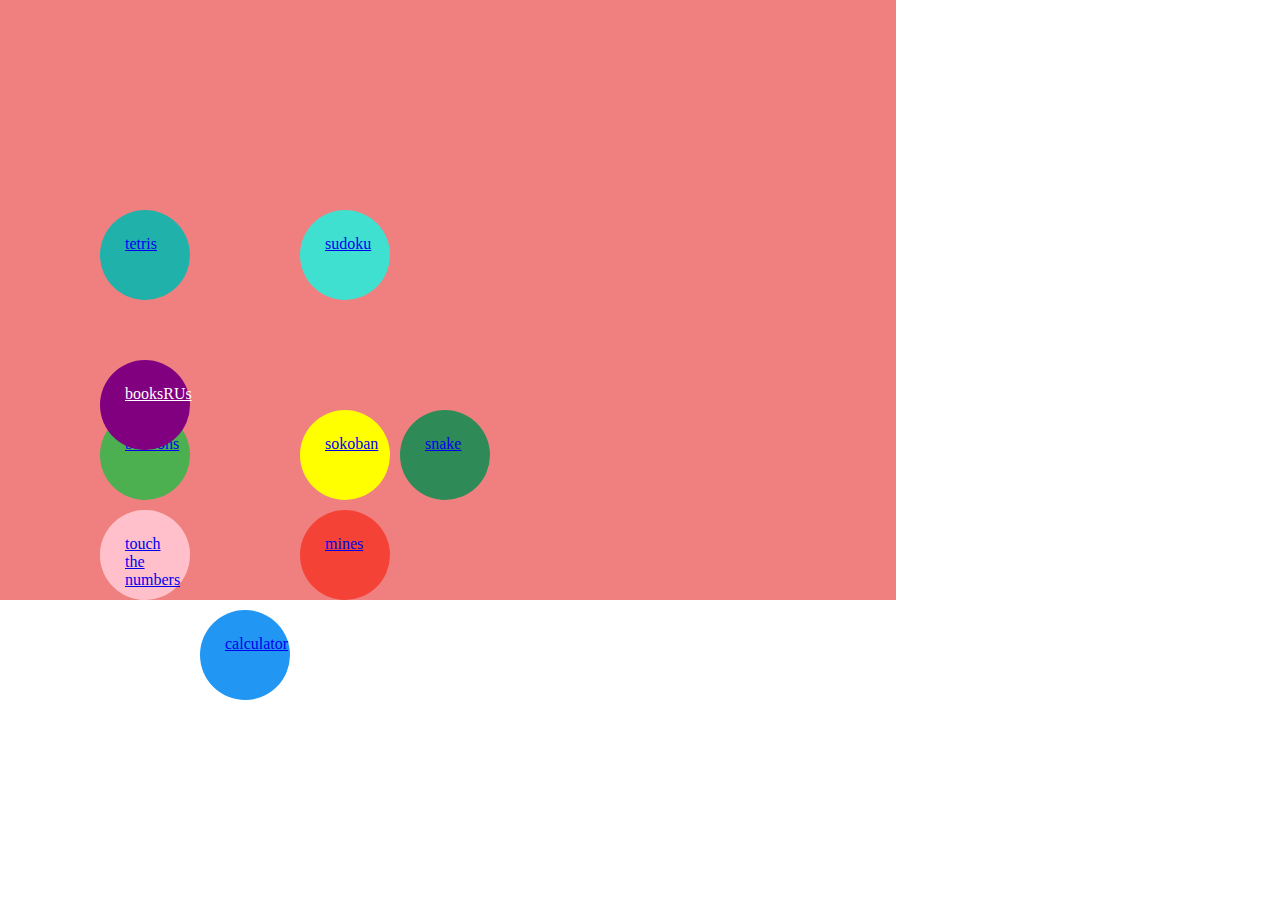
<file: index.html>
<!DOCTYPE html>
<html lang="en">
<head>
    <meta charset="UTF-8">
    <meta name="viewport" content="width=device-width, initial-scale=1.0">
    <meta http-equiv="X-UA-Compatible" content="ie=edge">
    <title>Document</title>
    
    <link rel="stylesheet" href="css/index.css">
</head>
<body >

  <div id="mainBox" class="mainBox">
    <a href="balloons.html"   id="balloons"   class= "box"  style="bottom: 400px ;left:100px ;"  >balloons</a>
    <a href="calculator.html" id="calculator" class= "box"  style="bottom: 200px ;left:200px ;"  >calculator</a>
    <a href="mines.html"      id="mines"      class= "box"  style="bottom: 300px ;left:300px ;"  >mines</a><br>
    <a href="sokoban.html"    id="sokoban"    class= "box"  style="bottom: 400px ;left:300px ;"  >sokoban</a>
    <a href="maze.html"       id="maze"       class= "box"  style="bottom: 300px ;left:100px ;"  >maze</a><br>
    <a href="tetris.html"     id="tetris"     class= "box"  style="bottom: 600px ;left:100px ;"  >tetris</a>
    <a href="snake.html"      id="snake"      class= "box"  style="bottom: 400px ;left:400px ;"  >snake</a><br>
    <a href="suduko.html"     id="sudoku"     class= "box"  style="bottom: 600px ;left:300px ;"  >sudoku</a><br>
    <a href="books.html"      id="booksRUs"   class= "box"  style="bottom: 450px ;left:100px ;"  >booksRUs</a>
    <a href="numbers.html"    id="numbers"    class= "box"  style="bottom: 300px ;left:100px ;"  >touch the numbers</a>

  </div>

    <link rel="stylesheet" href="https://cdnjs.cloudflare.com/ajax/libs/font-awesome/4.7.0/css/font-awesome.min.css">
    </div>

    <script src="js/index.js"></script> 
</body>
</html>
</file>
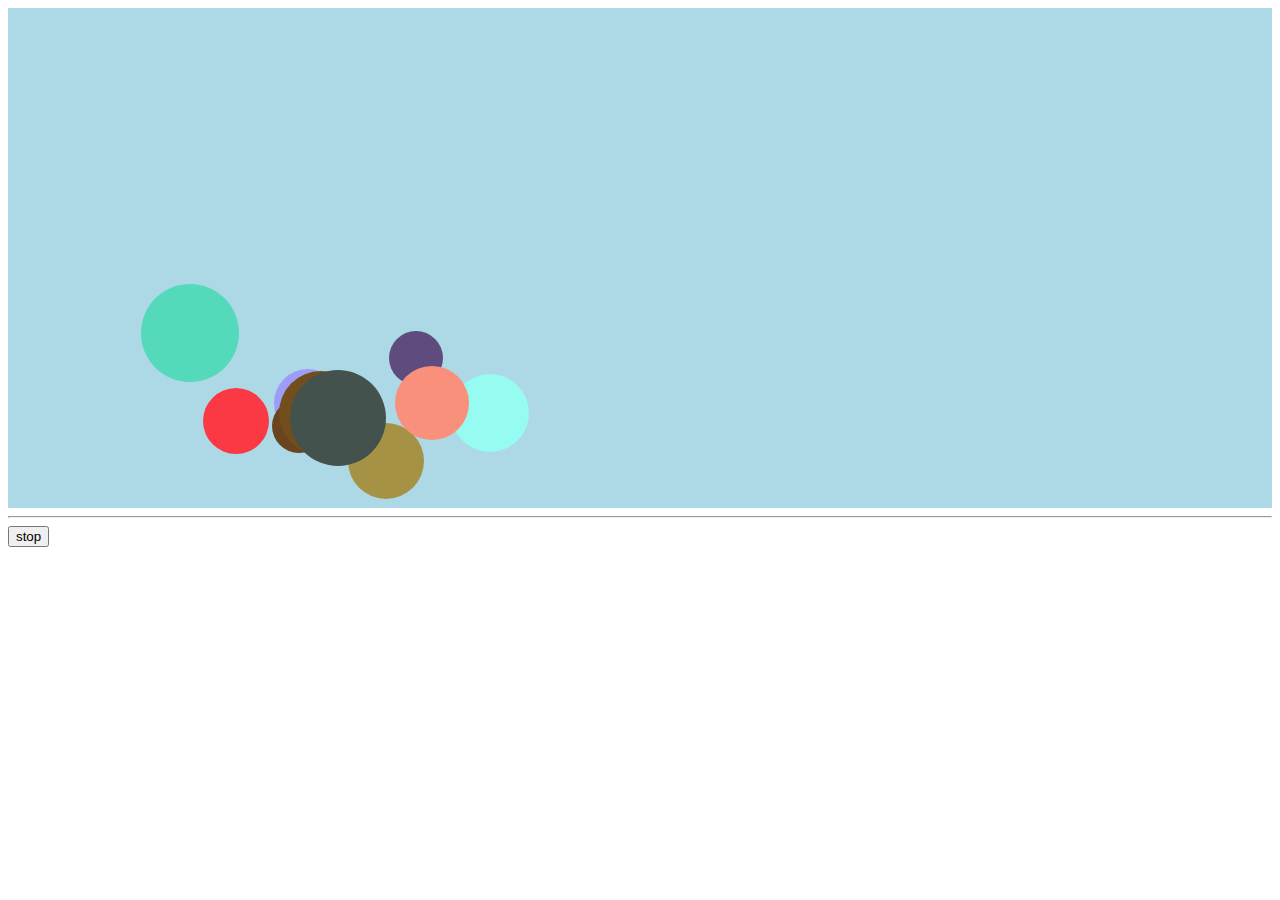
<file: balloons.html>
<!DOCTYPE html>
<html lang="en">
<head>
    <meta charset="UTF-8">
    <meta name="viewport" content="width=device-width, initial-scale=1.0">
    <meta http-equiv="X-UA-Compatible" content="ie=edge">
    <title>Document</title>
    
    <link rel="stylesheet" href="css/balloons.css">
</head>
<body >
<div class = 'sky' id= 'sky'>
<!--here will come our div pbjects -->

</div>
<hr/>
<div class ="center">
    <button class="button" onclick="toggleGame(this)">stop</button>
</div>



<script src="js/balloons.js"></script> 
</body>
</html>
</file>
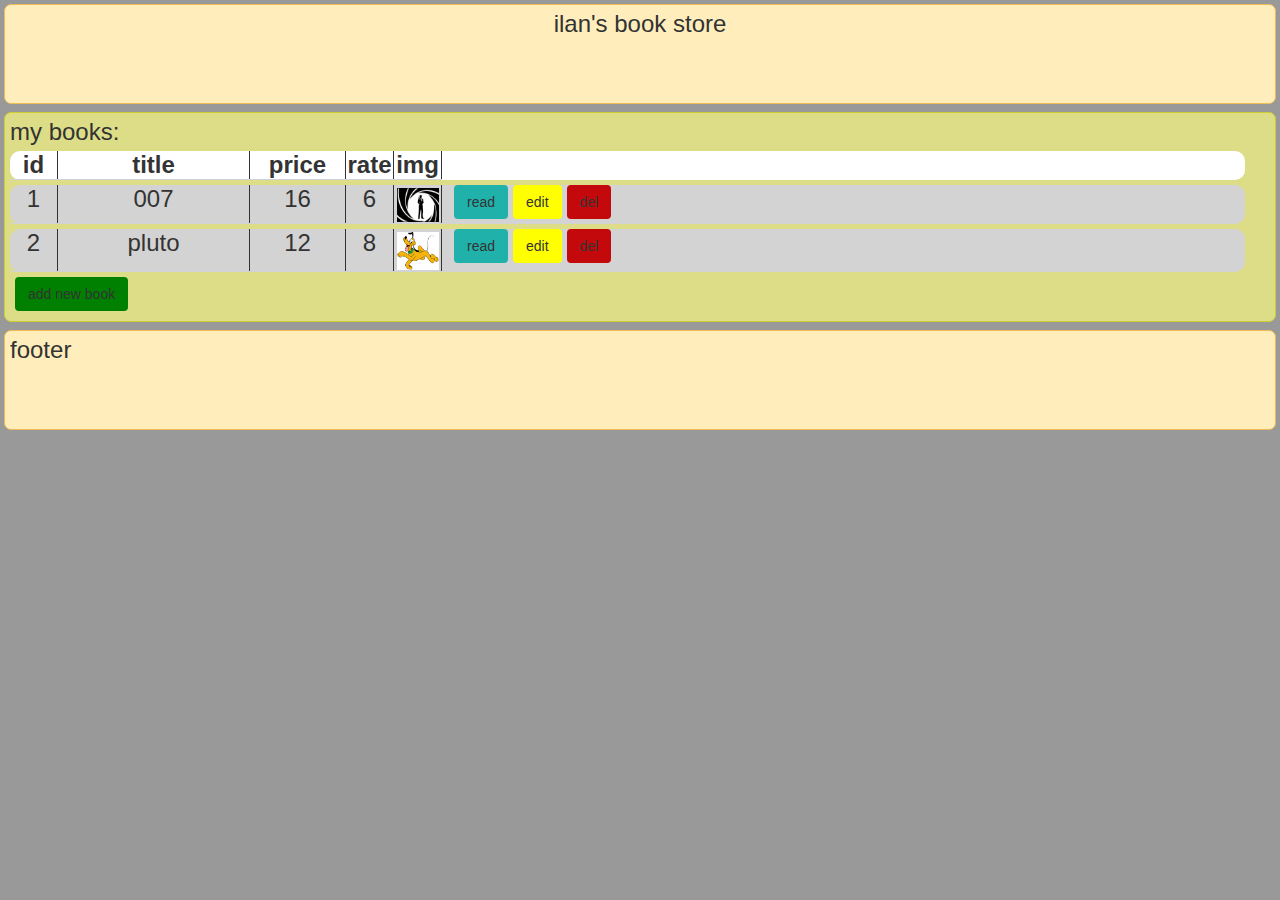
<file: books.html>
<!DOCTYPE html>
<html lang="en">
<head>
    <meta name="viewport" content="width=device-width, initial-scale=1">
    <script src="https://ajax.googleapis.com/ajax/libs/jquery/3.2.1/jquery.min.js"></script>
    <link rel="stylesheet" href="https://maxcdn.bootstrapcdn.com/bootstrap/3.3.7/css/bootstrap.min.css" 
        integrity="sha384-BVYiiSIFeK1dGmJRAkycuHAHRg32OmUcww7on3RYdg4Va+PmSTsz/K68vbdEjh4u" crossorigin="anonymous">
    <link rel="stylesheet" href="https://www.w3schools.com/w3css/4/w3.css">
    <link rel="stylesheet" href="css/books.css">
    
</head>
<body>
<header>ilan's book store</header>
<main>
    <div id="mySidenav" class="sidenav">
        <a href="javascript:void(0)" class="closebtn" onclick="closeNav()">close&times;</a>
        <div id = "form1">
            <div  id="formAddImg" class = "formConst " >
                <img class = "formImg" id = "formImg"  src="img/book.png" >
            </div>           
                <div  id="formAddId" class = "formConst"> id
                    <label>id:</label>
                </div>
            <div class="form-group">
                <label for="formAddTitle">title</label>
                <input type="text" class="form-control" id="formAddTitle" placeholder="name">
            </div>
            <div class="form-group">
                <label for="formAddPrice">price</label>
                <input type="number" class="form-control" id="formAddPrice" placeholder="price">
            </div>
            <div class="form-group">
                <label for="formAddRate">rate</label>
                <input type="number" class="form-control" id="formAddRate" placeholder="rate">
            </div>
            <div id= "formInputImg" class="form-group">
                <label for="formAddImgFile">photo</label>
                <input type="file" id="formAddImgFile">
                <p class="help-block"></p>
            </div>
            <button class="btn add " onclick="addNewBook()">ok</button>
            <button class="btn del" onclick="delBook()">del</button>
            <button class="btn edit" onclick="editBook()">edit</button>
            <button class="btn close1" onclick="closeForm()">close</button>
        </div>
    
    </div>

        <!-- Use any element to open the sidenav -->

        <!-- Add all page content inside this div if you want the side nav to push page content to the right (not used if you only want the sidenav to sit on top of the page -->

    
    <article>my books:
        
        <board id = "mainBoard" class="mainBoard ">
            <!--here come the books table-->
        </board>
        <botton </botton>
        <button class="btn add" onclick="add()">add new book</button>
    </article>
    <!--<nav>nav</nav>-->
    <!--<aside>aside</aside>-->
</main>
<footer>footer</footer>
<script src="https://maxcdn.bootstrapcdn.com/bootstrap/3.3.7/js/bootstrap.min.js" 
        integrity="sha384-Tc5IQib027qvyjSMfHjOMaLkfuWVxZxUPnCJA7l2mCWNIpG9mGCD8wGNIcPD7Txa" crossorigin="anonymous"></script>
<script src="js/books.js"></script> 

</body>
</html>
</file>
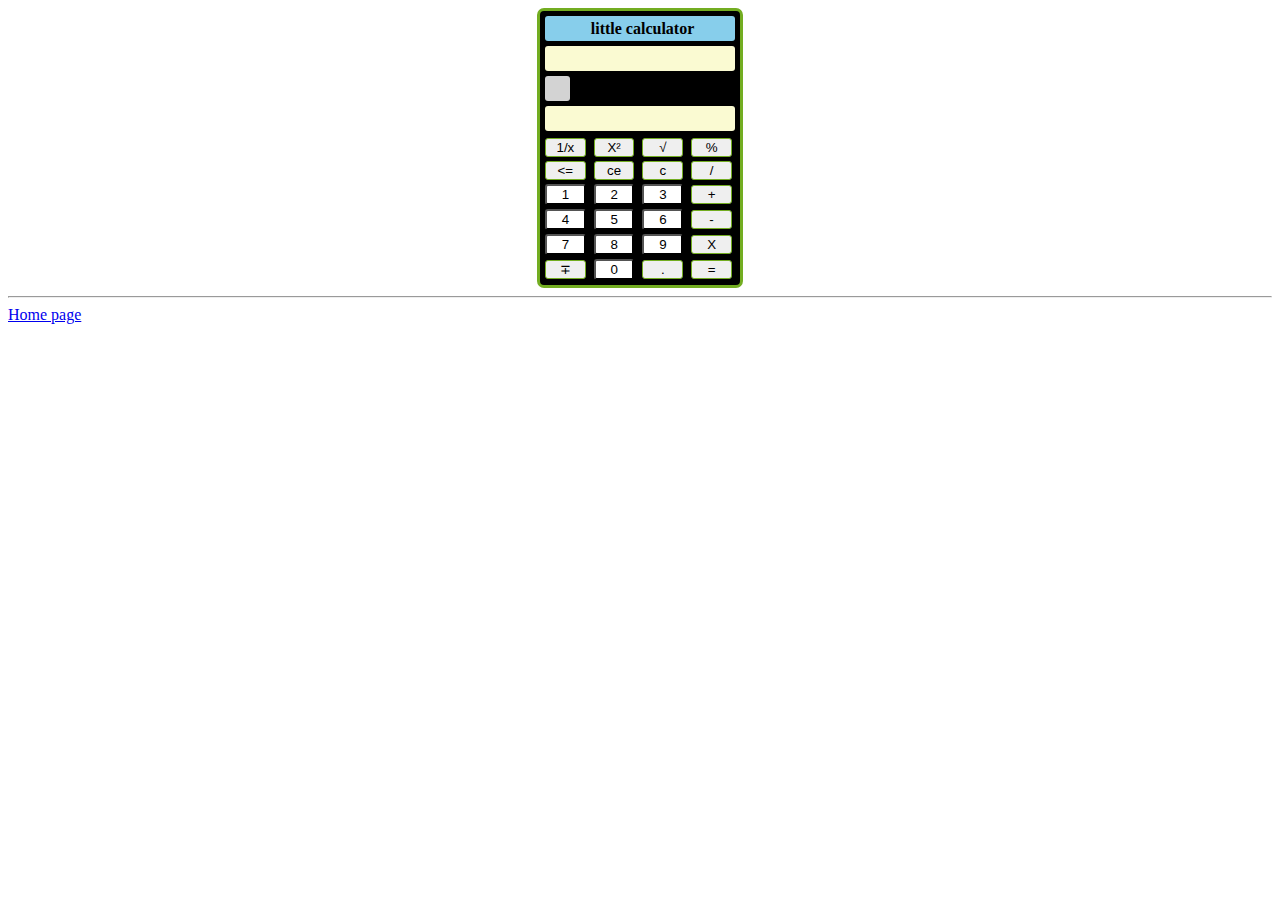
<file: calculator.html>
<!DOCTYPE html>
<html>

<head>
    <meta charset="UTF-8">
    <title>Calc</title>
    <link rel="shortcut icon" href="img/Calculater.png" />
    
    <link rel="stylesheet" href="css/calculator.css">
   
</head>

<body>
    <div class="my-header">
 <div class = 'frame'> 
    <div class = 'header'>
        little calculator
    </div>
    <div class = 'panels'>
        <div class= "panelRes" "panel"></div>
        <div class="panelOp" "panel"></div>
        <div class="panel"></div>
    </div>
        
    <div class = 'board'> 
        <div> 
        <button class="button" onclick="diverseX()">1/x</button>
        <button class="button" onclick="sqr(2)">X²</button>
        <button class="button" onclick="sqr(0.5)">√</button>
        <button class="button" onclick="persent()">%</button>
        </div>

        <div> 
        <button class="button" onclick="backSpace()"><=</button>
        <button class="button" onclick="clearLog('ce')">ce</button>
        <button class="button" onclick="clearLog('c')">c</button>
        <button class="button" onclick="setOperator('/')">/</button>
        </div>

        <div> 
        <button class="button-dig" "button" onclick="addDigit(1)">1</button>
        <button class="button-dig" "button" onclick="addDigit(2)">2</button>
        <button class="button-dig" "button" onclick="addDigit(3)">3</button>
        <button class="button" onclick="setOperator('+')">+</button>
        </div>
        <div> 
        <button class="button-dig" "button"  onclick="addDigit(4)">4</button>
        <button class="button-dig" "button"  onclick="addDigit(5)">5</button>
        <button class="button-dig" "button"  onclick="addDigit(6)">6</button>
        <button class="button" onclick="setOperator('-')">-</button>
        </div>
        <div> 
        <button class="button-dig" "button" onclick="addDigit(7)">7</button>
        <button class="button-dig" "button" onclick="addDigit(8)">8</button>
        <button class="button-dig" "button"  onclick="addDigit(9)">9</button>
        <button class="button" onclick="setOperator('X')">X</button>
        </div>
        <div> 
        
        <button class="button" onclick="turnMinus()">∓</button>
        <button class="button-dig" "button"  onclick="addDigit(0)">0</button>
        <button class="button" onclick="addDigit('.')">.</button>
        <button class="button" onclick="calcResult()">=</button>
        </div>
      </div>
    </div>

<!--
        <button class="button" onclick="mainFun(turnMinus)">∓</button>
        <button class="button" onclick="sqr(3)">X³</button>
-->
        <hr />
    </div>
<a class="active" href="index.html">Home page</a><br>
    <script src="js/calculator.js"></script>
</body>

</html>
</file>
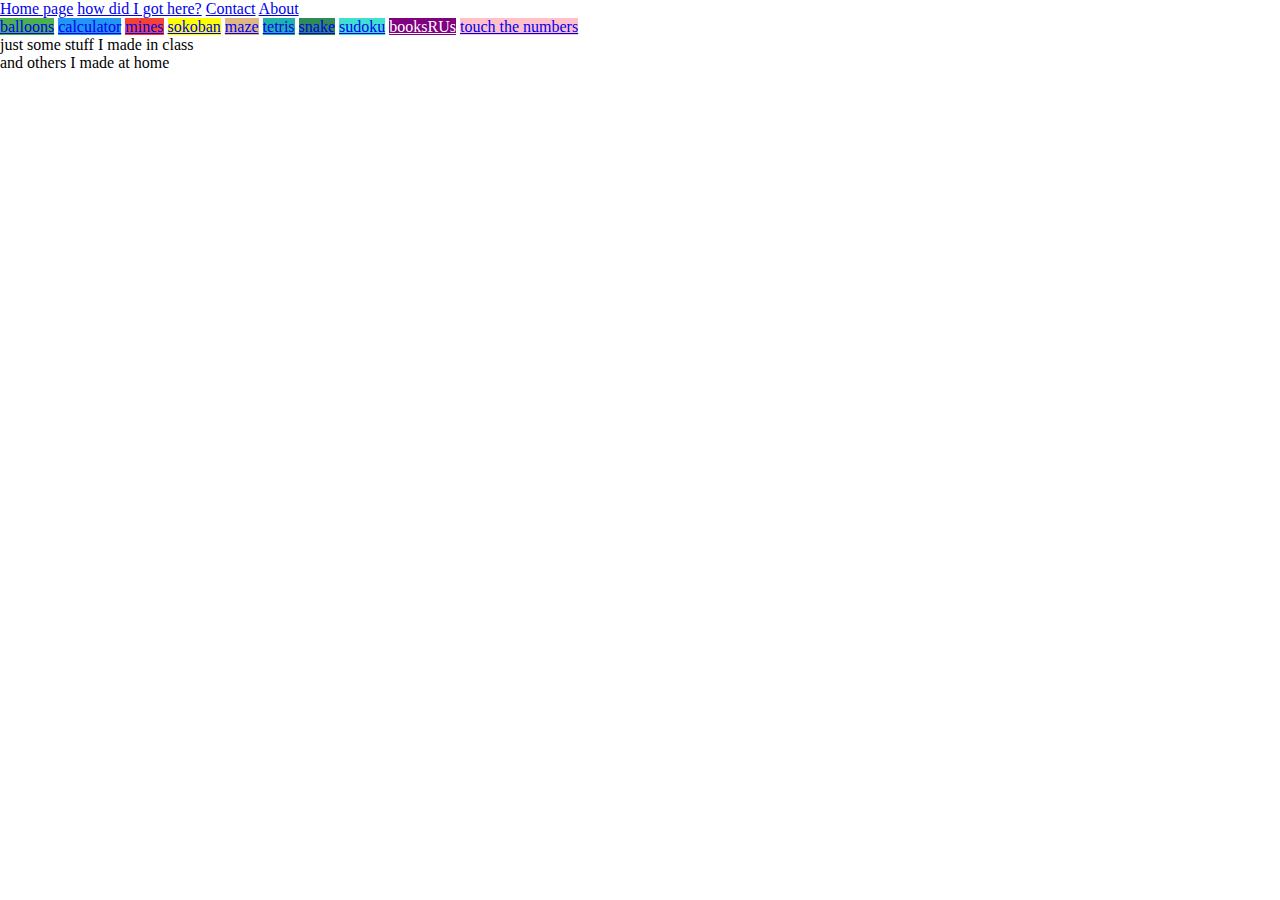
<file: index - Copy.html>
<!DOCTYPE html>
<html lang="en">
<head>
    <meta charset="UTF-8">
    <meta name="viewport" content="width=device-width, initial-scale=1.0">
    <meta http-equiv="X-UA-Compatible" content="ie=edge">
    <title>Document</title>
    
    <link rel="stylesheet" href="css/index.css">
</head>
<body >

<div class="topnav">
  <a class="active" href="underConstraction.html">Home page</a>
  <a href="underConstraction.html">how did I got here?</a>
  <a href="underConstraction.html">Contact</a>
  <a href="underConstraction.html">About</a>
  <div class="dropdown">

</div>
<div id="mySidenav" class="sidenav">
  <a href="balloons.html" id="balloons">balloons</a>
  <a href="calculator.html" id="calculator">calculator</a>
  <a href="mines.html" id="mines">mines</a>
  <a href="sokoban.html" id="sokoban">sokoban</a>
  <a href="maze.html" id="maze">maze</a>
  <a href="tetris.html" id="tetris">tetris</a>
  <a href="snake.html" id="snake">snake</a>
  <a href="suduko.html" id="sudoku">sudoku</a>
  <a href="books.html" id="booksRUs">booksRUs</a>
  <a href="numbers.html" id="numbers">touch the numbers</a>

</div>


<div class = "center" > 
  just some  stuff I made in class <br/>
  and others I made at home
</div>
<div class = "outside">
</div>
<!-- Add icon library -->
<div class= "rightPanel">
<link rel="stylesheet" href="https://cdnjs.cloudflare.com/ajax/libs/font-awesome/4.7.0/css/font-awesome.min.css">
</div>

<script src="js/index.js"></script> 
</body>
</html>
</file>
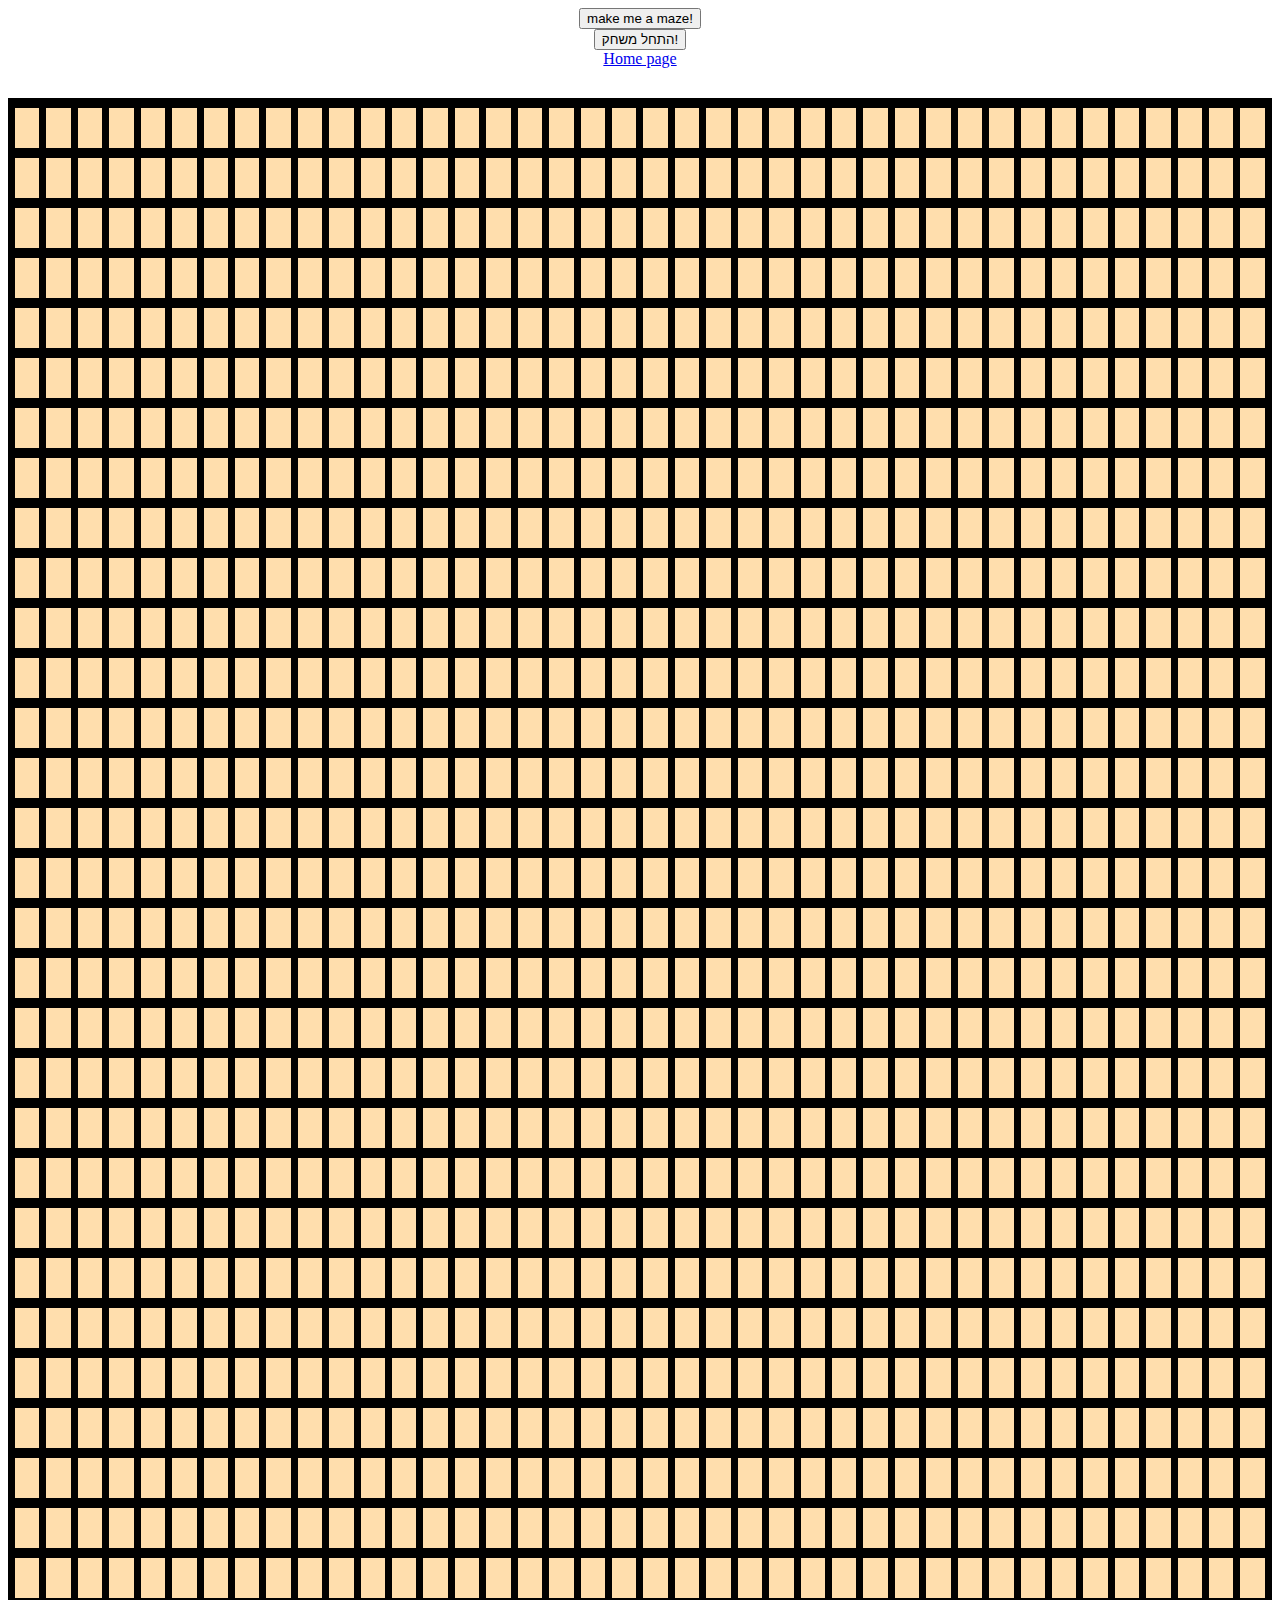
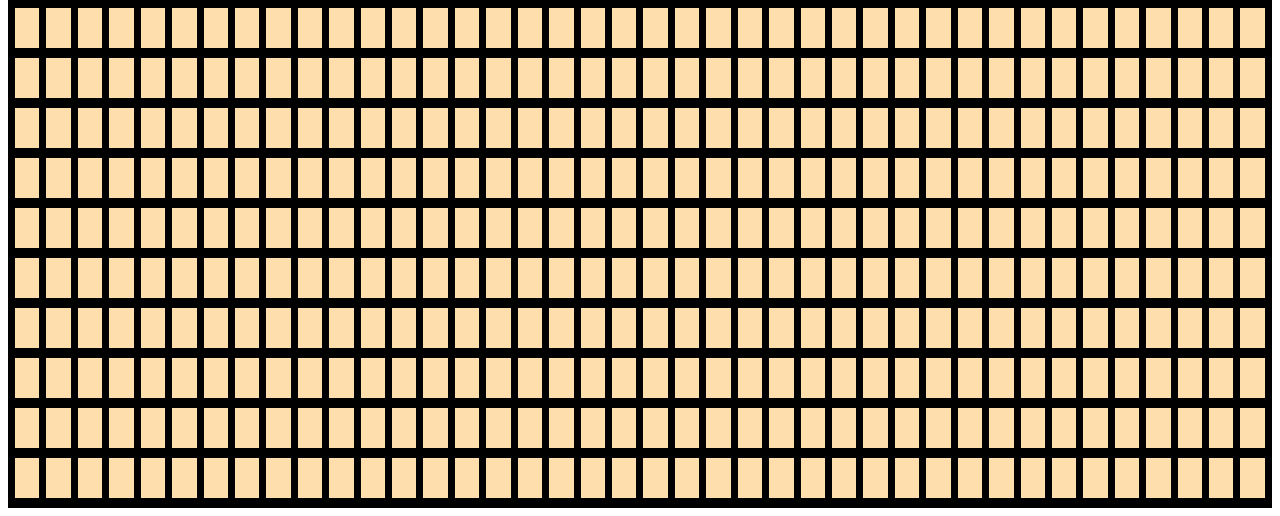
<file: maze.html>
<DOCTYPE html>
<html>
<head>
<script src="https://ajax.aspnetcdn.com/ajax/jQuery/jquery-3.1.1.min.js"></script>
<style>
table {  margin: auto; margin-top: 30px; background-color: navajowhite ;table-layout: fixed;; border-collapse: collapse}
table11111111111 {  margin: auto; margin-top: 100px; background-color: navajowhite ;width: 600px ; height: 600px; border-collapse: collapse}
table.table1 {    table-layout: fixed;}



table.classname td {    font-size: 90%;}
.cell { width: 40px ; height: 40px;  }
.cellChecked { background-color: blue }
.cell1 { background-color: red }
.arm1 { background-color: yellow }
.arm2 { background-color: blue }
.arm3 { background-color: white }
.arm4 { background-color: hotpink }
.arm5 { background-color: green }
.arm6 { background-color: red }
.arm7 { background-color: gray }
.arm8 { background-color: lawngreen }
.arm9 { background-color: mediumseagreen }
.arm0 { background-color: limegreen }

.wallVer { max-width: 5px ; min-width: 5px;  background-color: black }
.wallVerOpen { width:10px ; min-width: 5px;  background-color: white }

.wallHor {  max-height: 5px; height: 10px; background-color: black }
.wallHorOpen { background-color: white }
.wallOpen { background-color: white }


.buttons{margin: auto; width:400px; text-align:center;}
#mainDiv {padding-top: 20px;}
#score{font-size: 40px; color:blue}
</style>
</head>
<body>
    
<script>
var tableWidth= 200;
var tablehight= 200;
var iLength=40;
var jLength=40;
var mainArr= new Array(iLength);
var currentPoint,newPoint, neighboursArr=[];
var armArr=[]
var freeArr=[];
var chooseArr=[];
var armNum=0;
var neighboursArr=[], neighboursCoughtArr=[], armsArr=[];
var count=0;
var startCell, endCell, currPlayerCell =(null,null);

//var sides=[[-2,0],[0,2],[2,0],[0.-2]];
var sides=[[]];
sides[0]=[-1,0];
sides[1]=[0,1];
sides[2]=[1,0];
sides[3]=[0,-1];
//================================================================

var table1 = document.createElement('table');
table1.classList +="table1";
for (var i = 0; i < iLength*2+1; i++){
    var tr = document.createElement('tr');   
    for (var j = 0; j < jLength*2+1; j++){
        var td1 = document.createElement('td');
        //var text1 = document.createTextNode('T');
        //td1.appendChild(text1);
        tr.appendChild(td1);
        td1.id= i.toString()+j.toString();
            classTxt="";
        if(i%2===1 && j%2===1){
          classTxt='cell'  ;
            //var text1 = document.createTextNode(i.toString()+"/"+j.toString());
            i1=(i-1)/2;
            j1=(j-1)/2;
            //var text1 = document.createTextNode(i1.toString()+"/"+j1.toString());
            //td1.appendChild(text1);
            //i1=(i-1)/2;
            //sj1=(j-1)/2;            
            //mainArr[i][j]=0;
        }else{
            if(j%2===0){
                classTxt=classTxt+' wallVer'  ;
            }
            if(i%2===0){
                classTxt=classTxt+ ' wallHor'  ;
            }
            
        }
        td1.classList +=classTxt;
    }

    table1.appendChild(tr);
}
document.body.appendChild(table1);
    //build mainArr
    for (var i1 = 0; i1 < iLength; i1++){
        mainArr[i1] = new Array(jLength);
        for (var j1 = 0; j1 < jLength; j1++){
            mainArr[i1][j1]=0;//4 walls stands and cell was not visited
        }
    }
//===========================================================
function parameters(){
var mainArr= new Array(iLength);
var currentPoint,newPoint, neighboursArr=[];
var armArr=[]
var freeArr=[];
var chooseArr=[];
var armNum=0;
var neighboursArr=[], neighboursCoughtArr=[], armsArr=[];
var count=0;
}

function chooseNewCell(){
    buildFreeArr();
    if(freeArr.length>0){
        //freeArr.slice(0);
        rand = Math.floor((Math.random()*freeArr.length) );
        currentPoint= [freeArr[rand][0],freeArr[rand][1]];
        if (freeArr[rand]>0){
            alert ("coosen cought cell-chooseNewCell()" );
        }
        delete freeArr[rand];
        //markVisited(newPoint);    
    }else{alert("rand choose from 0 options ")}   
}


function startBuild(){
    //parameters();
    //armNum+=1;
    do{     //markVisited(currentPoint);
        if (count===0){
            chooseNewCell();
            armNum+=1;
         }
        count+=1;
        buildFreeArr();
        i2=currentPoint[0];
        j2=currentPoint[1];
        table1.rows[i2*2+1].cells[j2*2+1].classList.add('arm3');
        //table1.rows[i2*2+1].cells[j2*2+1].innerHTML= armNum;
        
        armArr.push(currentPoint);
        mainArr[i2][j2]=armNum;
        neighboursArr=[];
        neighboursCoughtArr=[];
        
        buildNeighboursArr(i2,j2);
        if (neighboursArr.length>0){//there is where to go.
                rand = Math.floor((Math.random()*neighboursArr.length) );
                newPoint=neighboursArr[rand];
                i4 =(i2+newPoint[0])/2;
                j4 =(j2+newPoint[1])/2;
                table1.rows[i4*2+1].cells[j4*2+1].classList.add('wallOpen');
                currentPoint=[newPoint[0],newPoint[1]];
                delete freeArr[rand];
        }else{//no where to go- check if can connect old arm.
            if (neighboursCoughtArr.length>0){//can connect old arm
                breakWall(i2,j2);
                armArr=[];//close arm arr.
                count=0;
                armNum-=1;

            }else{//dead end- arm is closed in itself.
                count=0;
                armArr=[];//close arm arr.
            }

        }
    }
    //maze build, now break dead arms
 
 while (freeArr.length>1);
 //shrink all trees to one
    for ( i=0; i<iLength; i++){//build armsArr
        for ( j=0; j<jLength; j++){
            point= [i,j];
            armNum=mainArr[i][j];
            if (!armsArr[armNum]){
              armsArr[armNum]=[point] ; 
            }else{
              armsArr[armNum].push(point) ; 
            }
        }
    }
    //shrink arrs
    for (arm=armsArr.length-1; arm>1;arm--){
        armArrTemp= armsArr[arm].slice(0);
        do{
        makeRand(i2,j2,armArrTemp,arm);
        i2=currentPoint[0];
        j2=currentPoint[1];
         buildNeighboursArr(i2,j2,2);
         
            if (neighboursCoughtArr.length>0){
            //table1.rows[i2*2+1].cells[j2*2+1].classList.add('arm4');//open wall
             breakWall(i2,j2,2);

             arm1= mainArr[i2][j2];
             armsArr[arm1]=armsArr[arm1].concat(armsArr[arm2]);

            }else{
                armArrTemp.splice(rand);
                makeRand(i2,j2,armArrTemp,arm);
                i2=currentPoint[0];
                j2=currentPoint[1];

            }
         }while
            (neighboursCoughtArr.length<1);
    }
    breakDoors();
}
//===================================================================
function breakDoors(){
    var rand1 =  1+2* Math.floor(Math.random() *jLength );
    var rand2 =  1+2* Math.floor(Math.random() *jLength );
    startCell = (0,rand1);
    endCell = (2 * jLength,rand2);
    var obj = document.getElementById('0'+''+rand1);
    obj.classList.add('wallOpen');
    var obj = document.getElementById(''+ 2 * jLength+''+rand2 );
    obj.classList.add('wallOpen');

}
//===================================================================
function  makeRand(i2,j2,armArrTemp,arm){
        rand= Math.floor((Math.random()*armsArr[arm].length) );
         currentPoint= armsArr[arm][rand];
}

function breakWall(i2,j2,fun){
             rand= Math.floor((Math.random()*neighboursCoughtArr.length) );
             newPoint=neighboursCoughtArr[rand];
            //i4 =Math.abs(i2-newPoint[0]);
            //j4 =Math.abs(j2-newPoint[1]);
            i4 =(i2+newPoint[0])/2;
            j4 =(j2+newPoint[1])/2;
            arm1= mainArr[i2][j2];
            arm2= mainArr[newPoint[0]][newPoint[1]];
            if (fun===2){
            //table1.rows[newPoint[0]*2+1].cells[newPoint[1]*2+1].classList.add('arm4');//open wall
            for (x1=0; x1<iLength; x1++){//build arnArr
                for (y1=0; y1<jLength; y1++){
                    if(mainArr[x1][y1]===arm1){
                       armArr.push([x1,y1]) ;
                    }
                }
            }

                
            }
            table1.rows[i4*2+1].cells[j4*2+1].classList.add('wallOpen');//open wall
            //check for arms connections
            //make every arm2 cell=>arm1 
                for (t=armArr.length-1; t>=0; t--){
                    i9=armArr[t][0];
                    j9=armArr[t][1];
                    mainArr[i9][j9]=arm2;
                    //table1.rows[i9*2+1].cells[j9*2+1].innerHTML= arm2;
                //table1.rows[i9*2+1].cells[j9*2+1].classList.add('arm0');//open wall
                }
            /*
            armArr=[];//close arm arr.
            count=0;
            armNum-=1;
            */
            return arm2;
}


function buildNeighboursArr(i2,j2,fun){
    neighboursCoughtArr.length=0;
    for (var s=0; s<sides.length; s++){//check neighbor in every side
            a=sides[s][0];
            b=sides[s][1];
            i3=i2+a ;
            j3=j2+b ;
            arrPoint=[i3,j3];
            if(i3>=0 && i3<iLength && j3>=0 && j3<jLength){//check if point is valid- not out of grid
                armTemp=mainArr[i3][j3]
                 if (fun===2){ //if we are in shrinking arms mode
                     armNum=mainArr[i2][j2];
                    //table1.rows[i2*2+1].cells[j2*2+1].classList.add('arm5');//open wall
                    //table1.rows[i3*2+1].cells[j3*2+1].classList.add('arm5');//open wall
                 }
                 if (armTemp>0 && armTemp !=armNum){//cell is cought
                    neighboursCoughtArr.push(arrPoint);
                    //table1.rows[i3*2+1].cells[j3*2+1].classList.add('arm2');
                 }else{
                    if (mainArr[i3][j3]===0){//cell is free
                        neighboursArr.push(arrPoint);//insert into neighbours arr to rand from
                        //table1.rows[i3*2+1].cells[j3*2+1].classList.add('arm2');
                    }
                 }
            }
}}

function buildFreeArr(){
    freeArr=[];
    for (var i5 = 0; i5 < iLength; i5++){
        for (var j5 = 0; j5 < jLength; j5++){
           if( mainArr[i5][j5]===0){
                freeArr.push([i5,j5])
           }
        }
    }
    //return freeArr;
}
function startGame(){
    currPlayerCell = startCell;


}
function markVisited(currentPoint){
        i2=currentPoint[0];
        j2=currentPoint[1];
        table1.rows[i2*2+1].cells[j2*2+1].classList.add('cell1');
        mainArr[i2][j2]=1;
        armArr.push(currentPoint);
        
}



//===============================================


function CheckPointVal(iCheck,jCheck){
    //if(iCheck>0 && iCheck<iLength*2+1 && jCheck>0 && jCheck<jLength*2+1){
    if(iCheck>0 && iCheck<iLength && jCheck>0 && jCheck<jLength){
        return true;
    }
}


</script>
<div id="buttons" class='buttons'>
<button onclick="startBuild()">make me a maze!</button><br>
<button onclick="startGame()">התחל משחק!</button><br>
<a class="active" href="index.html">Home page</a><br>
</div>
</body>
</html>
</file>
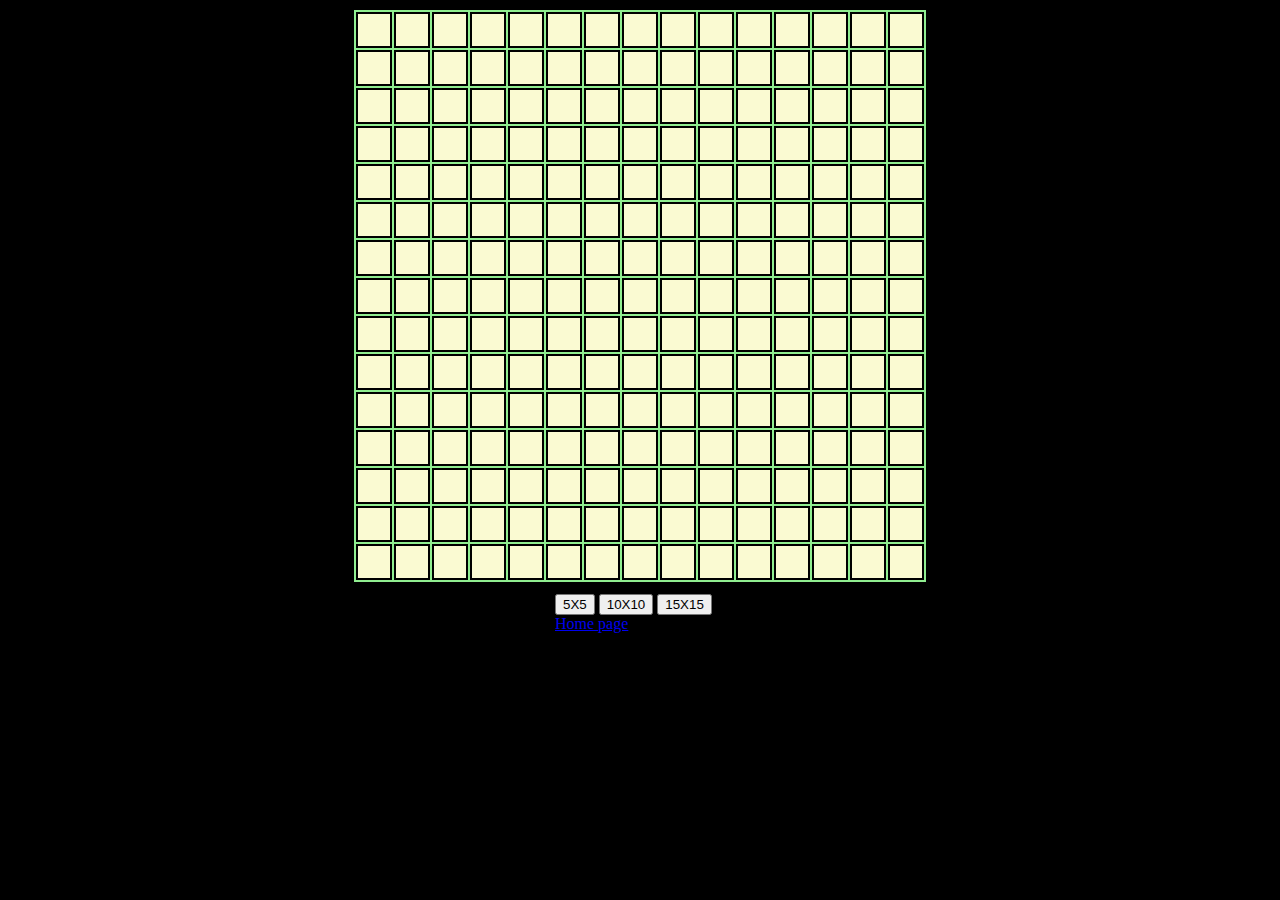
<file: mines.html>
<!DOCTYPE html>
<html lang="en">
<head>
    <meta charset="UTF-8">
    <meta name="viewport" content="width=device-width, initial-scale=1.0">
    <meta http-equiv="X-UA-Compatible" content="ie=edge">
    <title>Document</title>
    
    <link rel="stylesheet" href="css/mines.css">
</head>
<body >
        <table id = "table" calss = "table1">
            
        </table>
    <div class= "botton-panel">   
        <button class="button" class="botton" onclick = "restartGame(5,5)">5X5</button>
        <button class="button" class="botton" onclick = "restartGame(10,10)">10X10</button>
        <button class="button" class="botton" onclick = "restartGame(15,15)">15X15</button>
        <a class="active" href="index.html">Home page</a><br>
    </div>


<script src="js/mines.js"></script> 
</body>
</html>
</file>
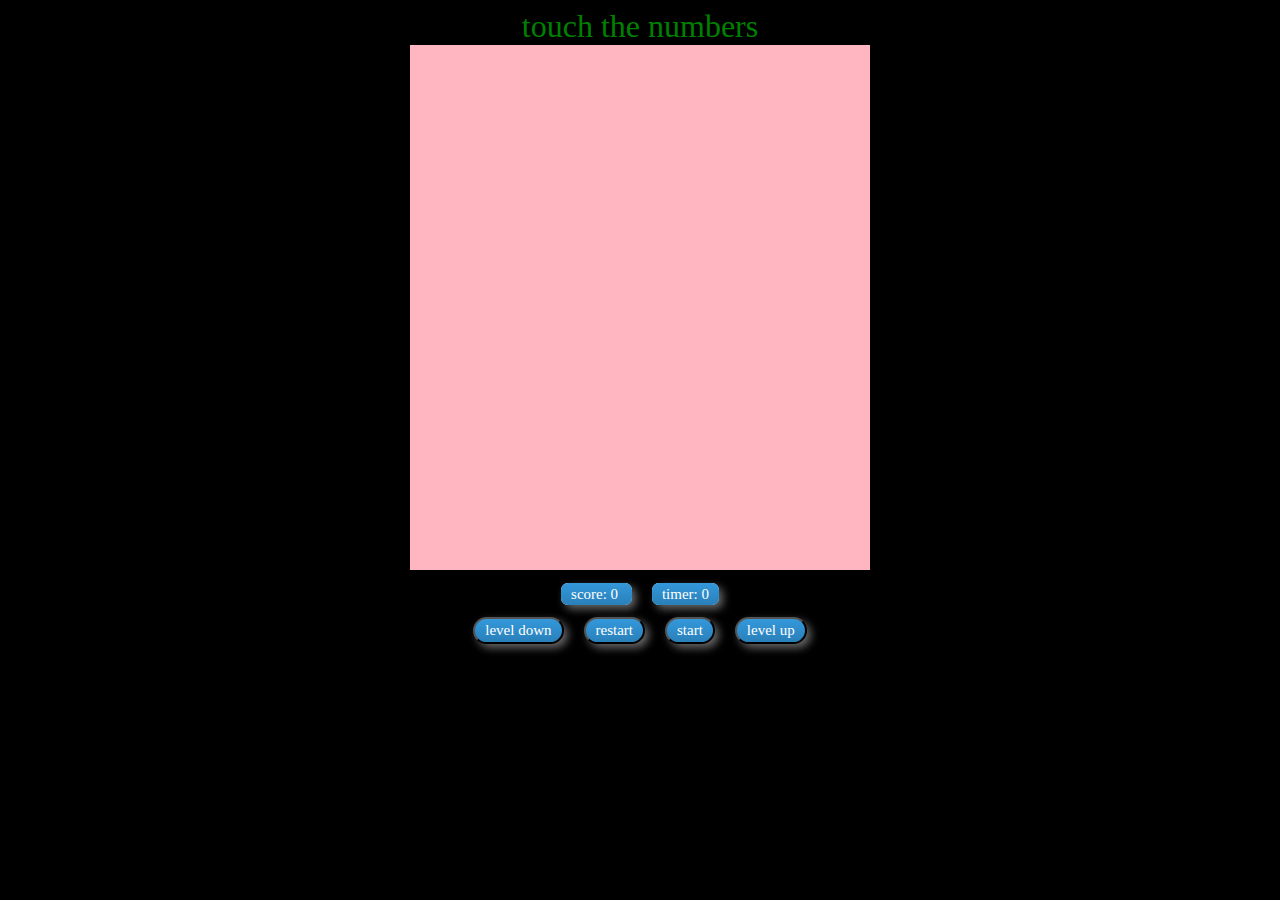
<file: numbers.html>
<!DOCTYPE html>
<html lang="en">
<head>
    <meta name="viewport" content="width=device-width, initial-scale=1.0">
    <meta charset="UTF-8">
    <meta name="viewport" content="width=device-width, initial-scale=1.0">
    <title>Document</title>
    
    <script src="https://ajax.googleapis.com/ajax/libs/jquery/3.2.1/jquery.min.js"></script>
    <link rel="stylesheet" href="css/numbers.css">
</head>
<body onload="initBoard()">
    <header>touch the numbers</header>
    <div class="main">  
    
        <table id = "board" class = "board">
        </table>
        <div class= "panel">   
            <div >
                <span id= "counterSpan" >score: 0 </span>
                <span id= "timer">timer: 0 </span>
            </div>

            <div class= "btns-panel">
                <button class="btn" onclick = "levele(-1)">level down</button>
                <button class="btn" onclick = "restartGame()">restart</button>
                <button class="btn" onclick = "startGame()">start</button>
                <button class="btn" onclick = "levele(1)">level up</button>
            </div>
        </div>
            <div id= "popup" class="popup hiden" onclick = "restartGame()">
                <div id = 'popup1' >click me to restart</div>
            </div>
    </div>

<script src="js/numbers.js"></script> 
</body>
</html>
</file>
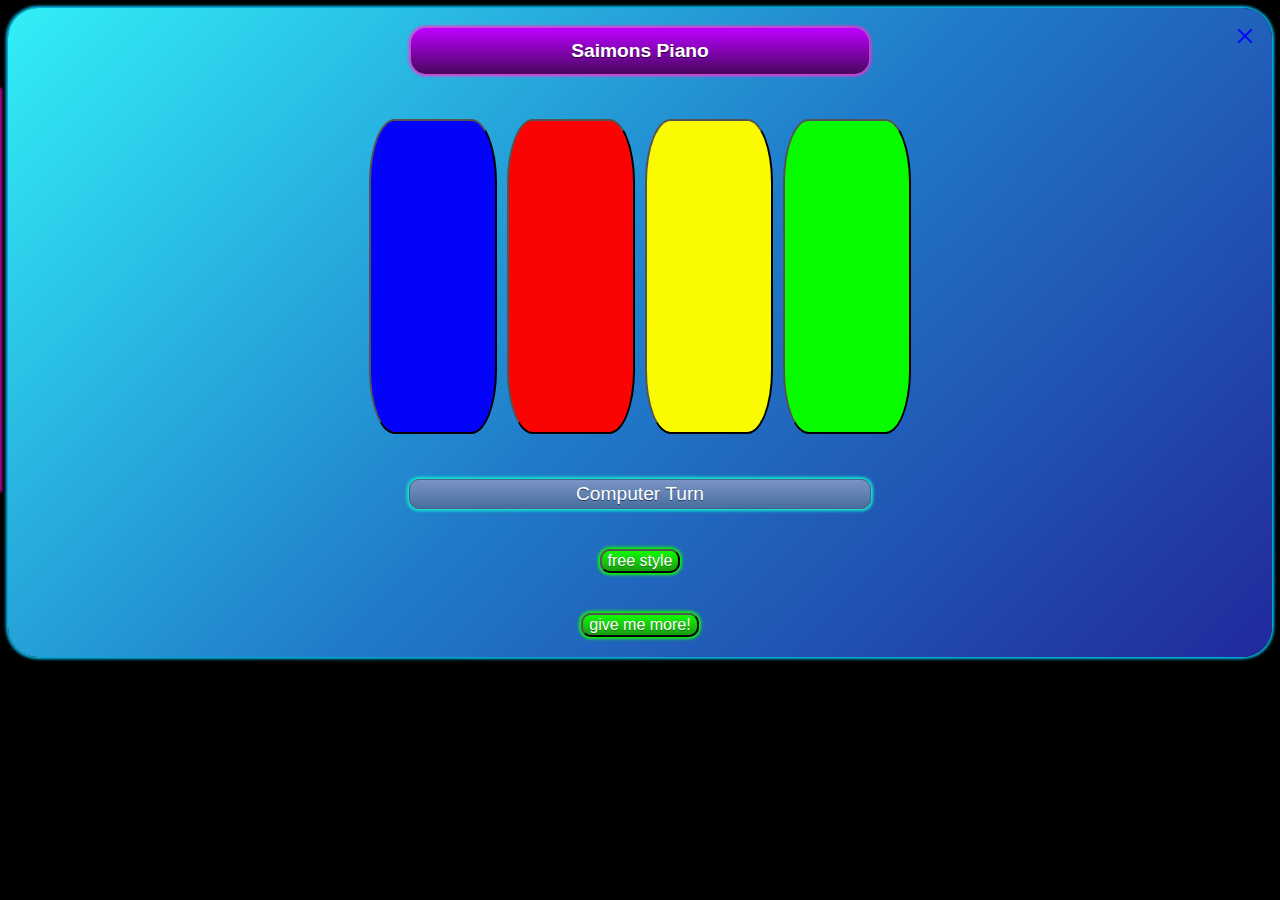
<file: simon.html>
<!DOCTYPE html>
<html lang="en">
<head>
    <meta charset="UTF-8">
    <meta name="viewport" content="width=device-width, initial-scale=1.0">
    <link rel="stylesheet" href="css/simon.css">
    <title>Saimons Piano</title>
</head>
<body onload="init()">
    <sideNav id="mySidenav" class="sidenav">
        <a class="closebtn" onclick="giveMeMore()">&times;</a>
        <button class="sideBtn" onclick="playSound(this,0)"></button>
        <button class="sideBtn" onclick="playSound(this,1)"></button>
        <button class="sideBtn" onclick="playSound(this,2)"></button>
        <button class="sideBtn" onclick="playSound(this,3)"></button>
        <button class="sideBtn" onclick="playSound(this,4)"></button>
        <button class="sideBtn" onclick="playSound(this,5)"></button>
    </sideNav>
    

    <section>
        <h1>Saimons Piano</h1>
        <closeMe class="closebtn" onclick="closeMe()">&times;</closeMe>
        <div class="piano"></div>
        <div class="msg"></div>
        <button class="freeStyle" onclick="freeNotes(this)">free style</button>
        <button class="freeStyle" onclick="giveMeMore(this)">give me more!</button>
    </section>
    <!--<script src="js/utils.js"></script>-->
    <script src="js/simon.js"></script>
    <!--<script src="js/prefs.js"></script>-->
</body>
</html>
</file>
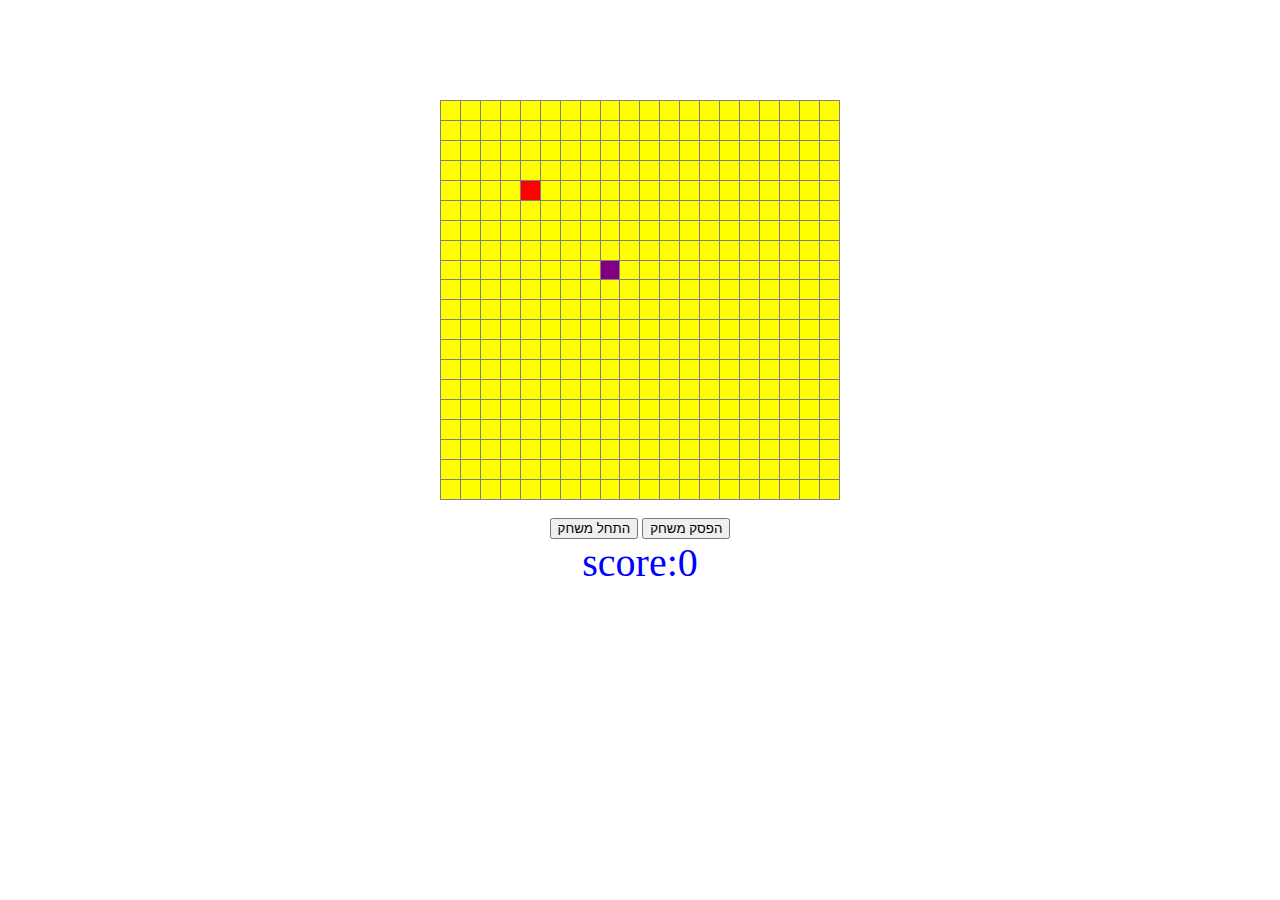
<file: snake.html>
<DOCTYPE html>
<html>
<head>
<script src="https://ajax.aspnetcdn.com/ajax/jQuery/jquery-3.1.1.min.js"></script>
<style>
table {  margin: auto; margin-top: 100px; background-color: navajowhite ;width: 400px ; height: 400px; border-collapse: collapse}
td{ background-color: yellow; width: 5% ; height: 5% ; font-size: 10px; }
.cell1 { width: 5% ; height: 5% }
.point {background-color: red }
.snake {background-color: purple }
.blink {background-color: orange }
.buttons{margin: auto; width:400px; text-align:center;}
#mainDiv {padding-top: 50px;}
#score{font-size: 40px; color:blue}
</style>
</head>
<body>
    
<script>
//boars
var mainArr= new Array(iLength);
var gameMode =0; //האם המשחק כבר התחיל. למטרות אינטרוול בפעם הראשונה
var tdId //td cell obj
var iHead, jHead;  //the now row and cell position of tetris
var iLength=20 , jLength= 20;
//var snakeDirection=0; //37left 38up 39right 40down
var mainInterval;
var intervalT= 300;    
//game
var direction =[0,0];
var snakeArr=[];
snakeArr[0]= [8,8];
var biteLocation= [4,4];
var snakeArrLen= 3 , snakeArrJump= 6;
var score=0;   
var newPoint=[]; 
var playGame=1 ;  //1 play game 0 stop game 
//var currentMatrix = [];//אוסף הנקודות הנוכחיות של הפצצה
//var shadowMatrix = [];//  לבדיקה אוסף הנקודות של הפצצה
//var canMove= 0;
//var gameP= 0; //האם מותר לעצור את המשחק
    
  
    
document.write("<div id= 'maimDiv'><table id = 'table1' border='1' width='400' height='400'>");

    for( i=0; i<=iLength-1; i++)
        {
            mainArr[i] = new Array(jLength);
            document.write("<tr id = tr" + i+1 + ">");
            for( j=0; j<=jLength-1; j++)
                {
                        txt = "<td id = 'td" + i + j + "' class= 'cell1' > </td>"
                        document.write(txt);
                        mainArr[i][j]=0;
                }
                    document.write("</tr>");
        }
    document.write("</table><br><div>");
buildboard();

document.onkeydown = function(e) {
    switch (e.keyCode) { 
        case 37://left
            direction =[0,-1];    
            break;
        case 38://up
            direction =[-1,0];    
            break;
        case 39://right
            direction =[0,1];    
            break;
        case 40: //down
            direction =[1,0];    
            break;
    }
}
//function al(){    alert(biteLocation+"/"+iHead+","+jHead);}
function buildboard(){
    iHead= snakeArr[0][0];
    jHead= snakeArr[0][1];
    iBite= biteLocation[0];
    jBite= biteLocation[1];

    table1.rows[iHead].cells[jHead].classList.add('snake');
    table1.rows[iBite].cells[jBite].classList.add('point');
    gameMode=1;

}

function startGame(){
   $("td").removeClass('blink');
   $("td").removeClass('point');
    direction =[0,0];
    snakeArr=[];
    snakeArr[0]= [8,8];
    biteLocation= [4,4];
    snakeArrLen= 3 //, snakeArrJump= 8;
    score=0;   
    newPoint=[];
    buildboard();
    //startOver(); 
    snakeInterval();
}
function startOver(){
    //clearInterval(mainInterval);
    //direction =[0,0];
    snakeArr= [];
    snakeArrLen= 3
   $("td").removeClass('snake');
   $("td").removeClass('blink');
    iBite= biteLocation[0];
    jBite= biteLocation[1];
    table1.rows[iBite].cells[jBite].classList.remove('point'); 
    snakeArr[0]= [8,8];
    biteLocation= [4,4];
    buildboard();
    startGame();
}
function pauseGame(){
    if (playGame===1){
        playGame=0;
        $("#pause").text("משחק המשך");
    }else{
        playGame=1;
        snakeInterval();
        $("#pause").text("הספק משחק");
    }
}
function snakeInterval(){
    
    mainInterval = setInterval(function(){ 
    if (playGame===0){//pause Game
        clearInterval(mainInterval);
    }else{
        iTemp= iHead+direction[0];
        jTemp= jHead+direction[1];
    if(direction[0]===direction[1]){
        return;
    }
    if (iTemp<0){
        iTemp=iLength-1}
    if (iTemp>iLength-1){
        iTemp=0}
    
    if (jTemp<0){
        jTemp=jLength-1}
    if (jTemp>jLength-1){
        jTemp=0}
    newPoint=[iTemp,jTemp];

     
     if (snakeArr.length>1){
        snakeArrTemp=snakeArr.slice(1);;
        r=snakeArrTemp.some(pointCheck);
        if(r===true){
            stopGame();
            return;
        }
    }
        
        snakeArr.unshift(newPoint);
        len=snakeArr.length;
        if (len>snakeArrLen){
            table1.rows[snakeArr[len-1][0]].cells[snakeArr[len-1][1]].classList.remove('snake');
            snakeArr.pop();
        }
        table1.rows[iTemp].cells[jTemp].classList.add('snake');
        if (newPoint[0]===biteLocation[0]&&
            newPoint[1]===biteLocation[1]){
            byte();
        }else{
        }
        jHead=jTemp;
        iHead=iTemp;

        }
        }, intervalT);
    
}
function stopGame(){
    clearInterval(mainInterval);
    var els = document.getElementsByClassName('snake');
    while (els.length) {//change class from snake to blink
        els[0].classlist='cell1 blink';
        document.getElementsByClassName("snake")[0].classList.add("blink");
        document.getElementsByClassName("snake")[0].classList.remove("snake");}
        
        //document.getElementById("myDIV").classList="anotherClass ";
        //els[0].className -= ' snake';
        //els[0].className += ' .blink';}
   $("td").removeClass('snake');
   //$('.blink').blink();
       for(x=1;x<5;x++){
            $('.blink').fadeOut(300);
            $('.blink').fadeIn(300);
        }
    setTimeout(function(){ startOver(); }, 300*2*4); 
}
function pulse() {
    for(x=1;x<3;x++){
        $('.blink').fadeOut(500);
        $('.blink').fadeIn(500);
    }
    clearInterval(pulse);

}
  

/////////////////////////////////
function byte(){
    //delete last byte
    snakeArrLen=snakeArrLen+snakeArrJump;
    score=score+3;
    document.getElementById("score").innerHTML ="score:"+score;
    table1.rows[biteLocation[0]].cells[biteLocation[1]].classList.remove('point');
    //create new byte
    randByte();
    createByte();
}
function randByte(){
    i1= Math.floor((Math.random() * iLength) ); 
    j1= Math.floor((Math.random() * jLength) );
    newPoint=[i1,j1];
    //return newPoint;
}
function createByte(){
   r=true; 
    do{
    r=snakeArr.some(pointCheck);
        if(r===false){
            biteLocation=newPoint.slice(0);
            table1.rows[biteLocation[0]].cells[biteLocation[1]].classList.add('point');
        }else{
            randByte();
        }
    }while(r===true);
}

function pointCheck(pCheck){
    return newPoint[0]===pCheck[0]&&newPoint[1]===pCheck[1];
}
///////////////////////////////////////////////

</script>
<div id="buttons" class='buttons'>
<button onclick="startGame()">התחל משחק</button>
    <button id="pause" onclick="pauseGame()">הפסק משחק</button><br>
    <span id="score"  >score:0</span>
</div>
</body>
</html>
</file>
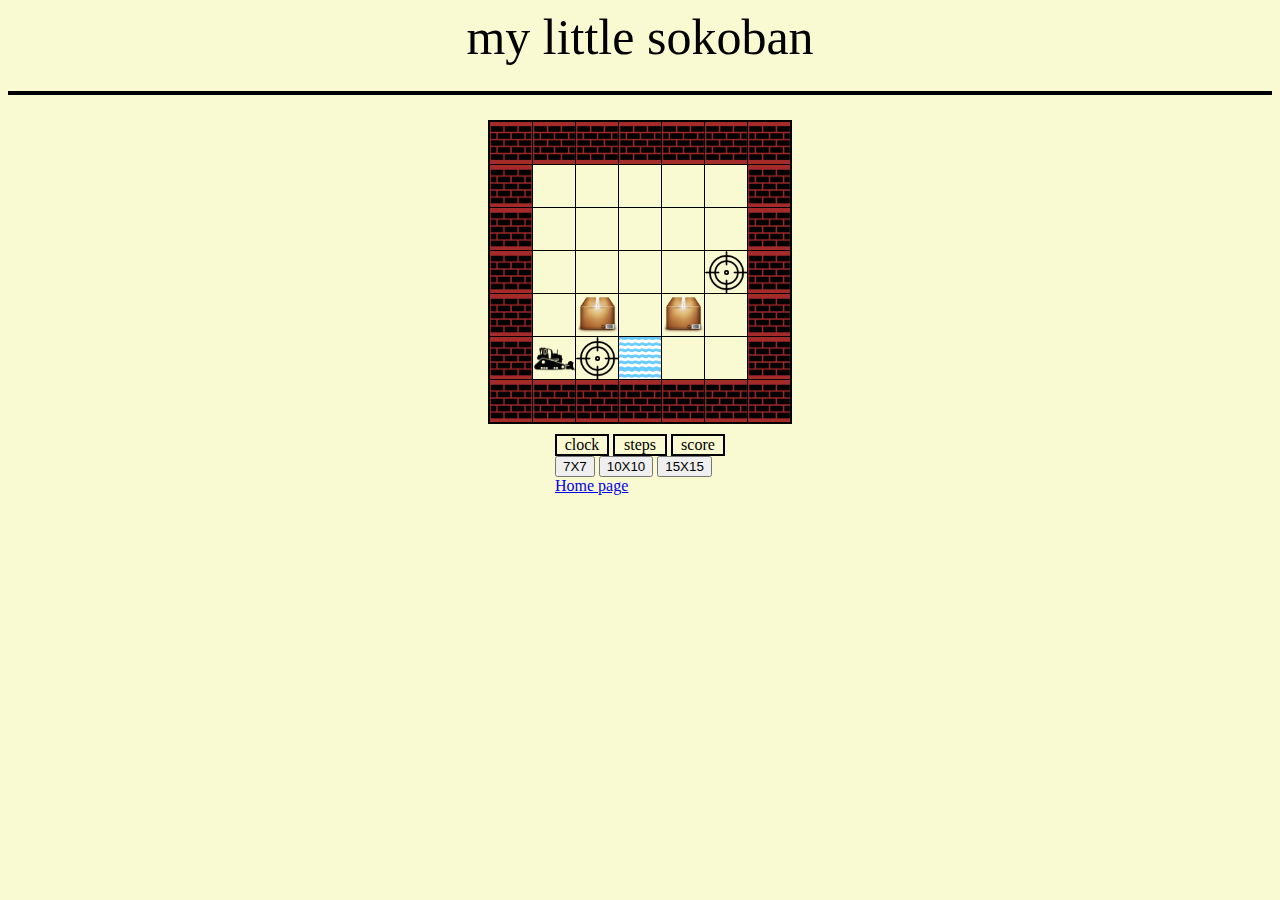
<file: sokoban.html>
<!DOCTYPE html>
<html lang="en">
<head>
    <meta charset="UTF-8">
    <meta name="viewport" content="width=device-width, initial-scale=1.0">
    <meta http-equiv="X-UA-Compatible" content="ie=edge">
    <title>Document</title>
    
    <link rel="stylesheet" href="css/sokoban.css">
</head>
<body >
        <header>
            my little sokoban
            <hr/>
        </header>
        <table id = "table" calss = "table1">
            
        </table>
    <div class= "panel">   
        <div id = "clock" class = "watch">clock</div>   
        <div id = "steps" class = "watch">steps</div>   
        <div id = "score" class = "watch">score</div> <br/>  
        <button class="botton" onclick = "restartGame(7,7)">7X7</button>
        <button class="botton" onclick = "restartGame(10,10)">10X10</button>
        <button class="botton" onclick = "restartGame(15,15)">15X15</button>
        <a class="active" href="index.html">Home page</a><br>
    </div>
    <div id = "popUp" class = "popUp" >
        <button onclick = "closepopUp()">close me</button>
    </div>

<script src="js/sokoban.js"></script> 
</body>
</html>
</file>
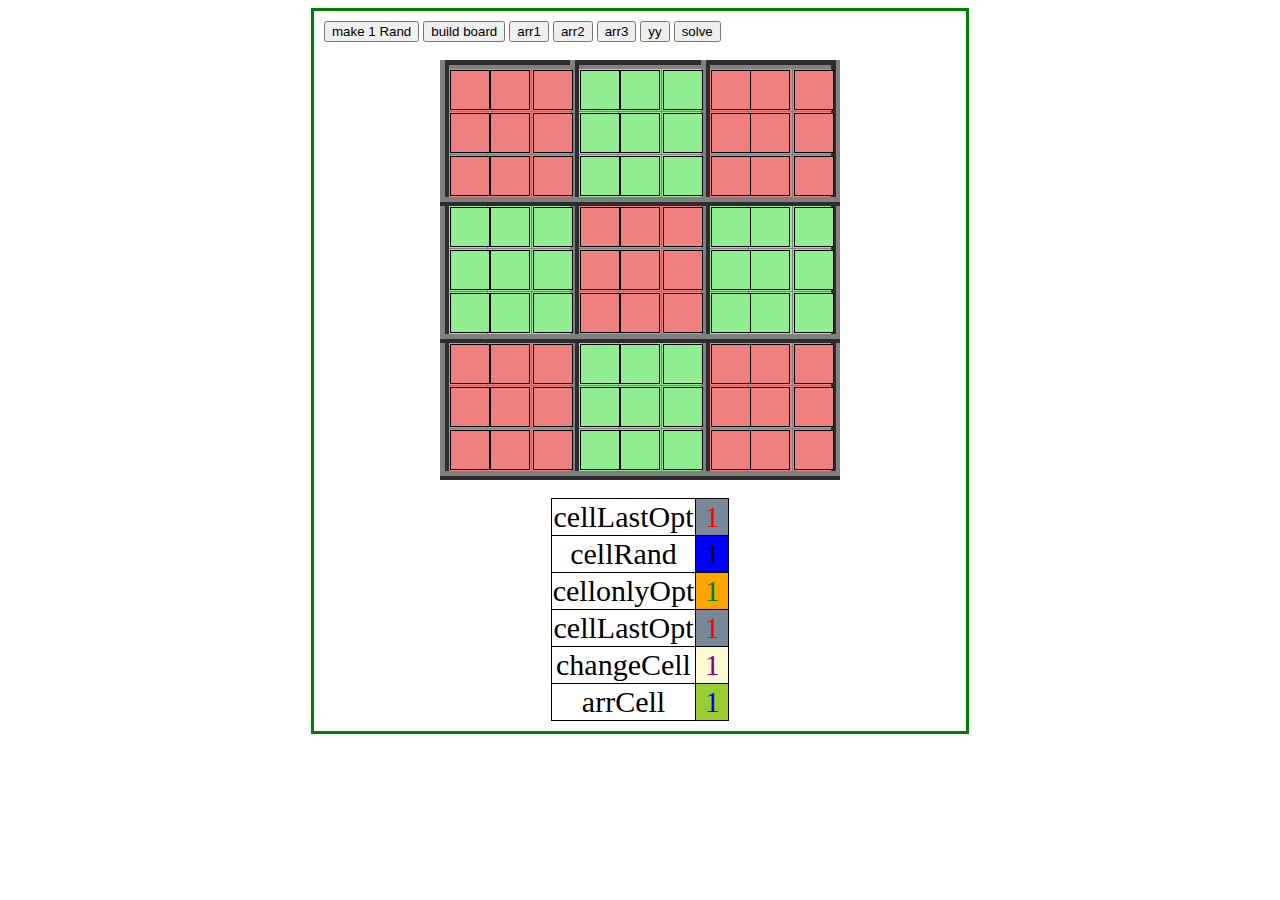
<file: sudoku.html>
<!-- saved from url=(0046)file:///C:/Users/user/Downloads/suduko111.html -->
<html><head><meta http-equiv="Content-Type" content="text/html; charset=UTF-8"></head>
<body>
<doctype html="">
<script src="https://ajax.googleapis.com/ajax/libs/jquery/3.1.1/jquery.min.js"></script>
<style>

input[type="text"] {width: 40px; height: 40px; text-align: center; border: 1px solid black;font-size: 20px}

.input2 {background-color: white;  }
.cell6 {background-color: white; color : green; }
.underLine {border-bottom-width: 9px }
.leftLine {border-left-width: 9px }
table {text-align: center; margin-left: auto;
         margin-right: auto ; border-width: 9px;         
          border-collapse: collapse; table-layout: fixed;}
td{ font-size: 30px;}
.block1 {background-color: lightgreen }
.block2 {background-color: lightcoral }
.block3 {background-color: orangered }
.redAlert{background-color:red}
.blueAlert{background-color:blue}
.lightBlueAlert{background-color:lightblue}
.center {
    margin: auto;
    width: 50%;
    border: 3px solid green;
    padding: 10px;}
.cellLastOpt {background-color: lightslategray; color : red}
.cellRand {background-color: blue; color : black}
.cellOnlyOpt {background-color: orange; color : green}
.changeCell {background-color: lightgoldenrodyellow; color : purple}
.arrCell {background-color: yellowgreen; color : blue}
.table2 td {height: 30px ;width: 30px; border: 1px solid black}
.line1 {height: 30px ;width: 150px }
.line2 td {height: 30px ;width: 40px }
</style>

    <div id="btns" class= "center" >
    <button id="makeRand" onclick="makeRand()">make 1 Rand</button>
    <button id="buildBoard" onclick="buildBoard()">build  board</button>
    <button id="buildArr1" onclick="buildArr1()">arr1</button>
    <button id="buildArr2" onclick="buildArr2()">arr2</button>
    <button id="buildArr3" onclick="buildArr3()">arr3</button>
    <button id="buildHardBoard" onclick="buildBoard(34)">yy</button>
    <button id="solveArr" onclick="solveArr()">solve</button>

    <div><br>
<div></div>
<script src="https://ajax.googleapis.com/ajax/libs/jquery/3.1.1/jquery.min.js"></script>
<script>
var gamestarted =0; //האם המשחק כבר התחיל. למטרות אינטרוול בפעם הראשונה
var tdId //td cell obj
var iNow, jNow;  //the now row and cell position of tetris
var iLength=9 , jLength= 9;
var indexRow;
var itemp,jTemp,numTemp
var mainArr= new Array(iLength);
var checkArr= new Array(iLength);
var gamemode= "check";//game mode= check/insert

    document.write("<table id = 'table1' border='1' width='400' height='400'>");

    for( i=0; i<=iLength-1; i++)
        {
            mainArr[i] = new Array(jLength);
            checkArr[i] = new Array(jLength);
            document.write("<tr id = tr" + i + ">");
            //document.write("<br>");
            for( j=0; j<=jLength-1; j++)
                {
                    txt1="";
                if ((i+1)/3 >1 && (i+1)/3 <=2 ){
                    block1=2;
                }else{block1=1}
                if ((j+1)/3 >1 && (j+1)/3 <=2 ){
                    block2=2;
                }else{block2=1}    
                if(block1*block2===2){classTxt= " block1 "} else{classTxt=  " block2 "}

                //txt = "<input type='text' class="+ classTxt+ " id='cellTxt"+i+j+"'>"
                txt = "<td class="+classTxt +"><input type='text' id="+i+j+" class="+classTxt+
                //txt = "<td class="+classTxt +"><input type='text' class="+classTxt+
                    " onclick='clickCell(this,"+i+","+j+")' onchange='changeCell(this,"+i+","+j+") '/></td>"
                //txt = "<td><input type='text' class="+classTxt+
                //    " onclick='clickCell(this,"+i+","+j+")' onchange='changeCell(this,"+i+","+j+") '/></td>"
                document.write(txt);
                
                mainArr[i][j]=0;
                checkArr[i][j]=[1,2,3,4,5,6,7,8,9];
                }
                document.write("</tr>");
        }
    document.write("</table>");
for( i=0; i<=iLength-1; i++){
   for( j=0; j<=jLength-1; j++) {
    if (i%3 ===0 ){
        table1.rows[i+2].cells[j].classList.add('underLine');
        
    }
    if (j%3 ===0 ){
        table1.rows[i].cells[j].classList.add('leftLine');
    }
 } 
}
function keyDown1(iPlus,jPlus){
    var focusedCell = document.activeElement;
    focusedCellId= focusedCell.id;
    i10= focusedCellId.substring(0, 1);
    j10= focusedCellId.substring(1, 2);
    i10= parseInt(i10);
    j10= parseInt(j10);
    if (j10===0){
        j10=jLength+jPlus;
    }else{
        j10=j10+jPlus;
    }
    if (i10===0){
        i10=iLength+iPlus;
    }else{
        i10=i10+iPlus;
    }
    j10=j10%jLength;
    i10=i10%iLength;

    i10= i10.toString();
    j10= j10.toString();
    focusedCell= i10.concat(j10);
    document.getElementById(focusedCell).focus();
}
document.onkeydown = function(e) {
    switch (e.keyCode) { //left
        case 37:
            keyDown1(0,-1);
        break;
        
        case 38://up
            keyDown1(-1,0);
            break;
        case 39://right
            keyDown1(0,1);
            break;
        case 40: //down
            keyDown1(1,0);
            break;
    }
}

function buildArr1(){
    mainArr=[0,0,0,0,0,0,0,0,0,0,6,0,0,0,0,0,0,0,8,0,0,0,0,0,0,0,0,0,0,0,0,0,0,0,0,0,0,0,0,0,0,0,0,0,0,0,0,0,0,0,0,0,0,0,0,0,,0,0,0,0,0,0,0,0,0,0,0,0,0,0,0,0,0,0,0,0,0,0,0,0];
    mainArr=[0,0,2,0,0,0,9,0,0,0,6,0,0,9,0,0,3,0,8,0,5,0,0,0,7,0,4,0,0,0,2,0,8,0,0,0,0,3,0,0,1,0,0,4,0,0,0,0,6,0,4,0,0,0,1,0,8,0,0,0,3,0,5,0,7,0,0,6,0,0,9,0,0,0,9,0,0,0,2,0,0];
    buildArr()
}
function buildArr2(){
    mainArr=[
        0,7,0,3,0,0,1,9,0,
        0,0,3,0,7,5,2,6,4,
        2,0,8,0,0,9,0,3,0,
        4,2,0,0,8,0,0,0,0,
        0,0,0,7,0,1,0,0,0,
        0,0,0,0,3,0,0,2,1,
        0,5,0,4,0,0,6,0,3,
        3,9,4,1,6,0,5,0,0,
        0,6,7,0,0,3,0,4,0];
    buildArr()
}
function buildArr3(){
    mainArr=[
        0,0,2, 0,0,0, 9,0,0,
        0,6,0, 0,9,0, 0,3,0,
        8,0,5, 0,0,0, 7,0,4,
        0,0,0, 2,0,8, 0,0,0,
        0,3,0, 0,1,0, 0,4,0,
        0,0,0, 6,0,4, 0,0,0,
        1,0,8, 0,0,0, 3,0,5,
        0,7,0, 0,6,0, 0,9,0,
        0,0,9, 0,0,0, 2,0,0,
        ];
    buildArr()
}
function buildArr(){//8
    for( n8=0; n8<mainArr.length; n8++){
        mainArrN=mainArr[n8]
        if (mainArrN>0){
            i8=Math.floor(n8/iLength);
            j8= n8%jLength;
            putValInCell(i8,j8,mainArrN,'arrCell');
        }
    }
}
function changeCell(cellFocus,iCell,jCell){
    //console.log(cellFocus.value);
    numCheck= parseInt(cellFocus.value);
    checkValidation(iCell,jCell,numCheck) ;
        //console.log(cellFocus.id);
    
    if(checkValidation(iCell,jCell,numCheck)===true){
        putValInCell(iCell,jCell,numCheck,'changeCell');
        mainArr[iCell][jCell]=numCheck;
        //console.log(mainArr);
        //document.getElementById("table1").rows[iCell].cells[jCell].innerHTML=numCheck;
        //console.log(document.getElementById("table1").rows[iCell].cells[jCell].innerHTML);
    }else{
        this.value=null;
        console.log("not valid");
    }
}
function clickCell(cellFocus,iCell,jCell){
    cellFocus.focus();
}

function mainFun(){
    checkLastOpt();
    checkOnlyOpt();
    checkforZero();
}

function makeRand11111111111111111111111111111111111(){
    checkforZero();
    var checkArr2= [];
    count = 0;
    do {
        count++;
    iRand = Math.floor((Math.random() * iLength));
    jRand = Math.floor((Math.random() * jLength));
    numRand = Math.floor((Math.random() * jLength+1));
    //if(mainArr[iRand][jRand]===undefined){
    if( mainArr[iRand][jRand]===0 && checkValidation(iRand,jRand,numRand)===true ){
            mainArr[iRand][jRand]=numRand;
            putValInCell(iRand,jRand,numRand,'cellRand');
            //checkLastOpt();
            //checkOnlyOpt();
            
        }
    }while(checkArr2!=checkArr && count< 20);
    //console.log(checkArr)
}

function checkforZero(){//7
    checkForZero = false;
    for( i7=0; i7<=iLength-1; i7++){        //check block
        for( j7=0; j7<=jLength-1; j7++){
            ch=checkArr[i7][j7];
            ma= mainArr[i7][j7];
            if (ch.length ===0 &&  ma===0){
                checkForZero = true;
            }
        }
    }
    return checkForZero;
}
/*
function makeRand(){//11
    gamemode= "check";
    for( i11=0; i11<=iLength-1; i11++){
    for( j11=0; j11<=jLength-1; j11++){
            //if( mainArr[i11][j11]===0 && checkValidation(iRand,jRand,numRand)===true ){
    if( mainArr[i11][j11]===0 ){
        do{
            numL= checkArr[i11][j11].length; //אורך אפשרויות ערכי התא
            numRand = 1+ Math.floor((Math.random() * numL));
            numCheck= checkArr[i11][j11][numRand];
            checkArr2= checkArr; //שמירת מערכים בכדי לחזור במקרה הצורך
            mainArr2 =mainArr;

            delCellOpt(i11,j11,numRand);
            delArrOpt(i11,j11,numRand);
//++++++++++++++++++++++++++++++++++++++++++++=
                    
            checkVal = checkValidation(i11,j11,numRand);
            if ( checkVal===true){
                mainArr[i11][j11]=numrand;
                if (checkforZero()===false){//הפונקציה יצרה אפס אפשרויות בתא מסויים, בטל את הבחירה, נסה מחדש.
                    mainArr[i11][j11]=0;
                }else{

                        //go back, del that number option from check arr, try rand again
                    }



                    if (checkforZero()===true){
                        putValInCell(i11,j11,numRand,1);
                    }else{
                        checkArr= checkArr2; //החזרת ערכים בעיקבות בחירת מספר לשגויה
                        mainArr =mainArr2;
                    }
                }while(checkArr[i11][j11].length>0 && mainArr[i11][j11]===0 );
            }
            }}}} 
        
    
}

*/
function putValInCell(iPut,jPut,numPut,callFun){  
    //cellLastOpt=3    cellonlyOpt=2      cellRand=1    changeCell=4

    mainArr[iPut][jPut]=numPut;
    delCellOpt(iPut,jPut,numPut);
    delArrOpt(iPut,jPut,numPut);
    //if (gamemode=== "check"){
        //return;
    //}else{
    //document.getElementById("table1").rows[iPut].cells[jPut].innerHTML=numPut;
    txt=iPut.toString()+jPut.toString();
    document.getElementById(txt).value=numPut;
    //delCellOpt(iPut,jPut,numPut);//מחק את כל האפשרויות למספרים אחרים בתא הנבחר
    
        
        
        //$(txt1).addClass(classFun);
        //document.getElementById(txt).className +=  classFun;
        document.getElementById(txt).classList.add(callFun);

    
    //console.log( "/classlist: " + document.getElementById(txt).classList);
    if (callFun!="changeCell" && callFun!='arrCell'){  // אז לא לבצע חיפוש אוטומטיאם הפונקציה המפנה היא  שינוי ידני
        mainFun();
    //}
    }
}

function delCellOpt(iDel,jDel,numDel){ //3/מחק את כל האפשרויות למספרים אחרים בתא הנבחר
    len= checkArr[iDel][jDel].length

    for( n=len-1; n>=0; n--){
        if (checkArr[iDel][jDel][n] != numDel){
                checkArr[iDel][jDel].splice(n,1);
                //console.log("del " + iDel + ","+ jDel +"," + numDel + "/"+ parseInt((n)+1))
        }
    }
    
    //checkLastOpt();
    //checkOnlyOpt();
}
function delArrOpt(iCheck,jCheck,numCheck){ //delNumVal
    for( i=0; i<=iLength-1; i++){
           for( n=0; n<=checkArr[i][jCheck].length-1; n++){
               // checkArr[i][jCheck][n]=0;
                if( checkArr[i][jCheck][n] === numCheck ){
                checkArr[i][jCheck].splice(n,1);
                }
           }
    } 
    for( j=0; j<=iLength-1; j++){
           for( n=0; n<=checkArr[iCheck][j].length-1; n++){
               // checkArr[i][jCheck][n]=0;
                if( checkArr[iCheck][j][n] === numCheck ){
                checkArr[iCheck][j].splice(n,1);
                }
           }
    }
    for( i=0; i<=iLength-1; i++){        //check block
        for( j=0; j<=jLength-1; j++){
            if(Math.floor((i)/3) === Math.floor((iCheck)/3)&&
                Math.floor((j)/3) === Math.floor((jCheck)/3)){
                 for( n=0; n<=checkArr[i][j].length-1; n++){
                    if( checkArr[i][j][n] === numCheck ){
                        
                        checkArr[i][j].splice(n,1);
                    }
                }
            }
        }
    }
}

function solveArr(){
 makeSolve(); 
} 
function makeSolve(){  //9
    for( x9=0; x9<=iLength-1; x9++){
        for( y9=0; y9<=jLength-1; y9++){
           if(mainArr[x9][y9]!=0){
            num9 = mainArr[x9][y9];
            delArrOpt(x9,y9,num9) ;
            checkOnlyOpt();
            //console.log(checkArr)
           }
        }
    }
}

function checkOnlyOpt(){//5 (((((((((((((((((((((((((((((((((((((((())))))))))))))))))))))))))))))))))))))))
    checkOnlyOptRow(); 
    if (checkVal===true){
       //לשים ערך בתא------------------------------
        //mainFun();
       return;
    }
    checkOnlyOptCol(); 
    if (checkVal===true){
       //mainFun();
       return;
    }
     checkOnlyOptBlock(); 
    if (checkVal===true){
       //mainFun();
       return;
    }
           
}
function checkOnlyOptBlock(){
    checkVal=false;
    for( iBlock=0; iBlock<=8; iBlock=iBlock+3){
        for( jBlock=1; jBlock<=3; jBlock++){
        
        for( i5=iBlock; i5<=iBlock+2; i5++){
            for( j5=jBlock; j5<=jBlock+2; j5++){            
                 tempArr1=[];
                count=0;
                 for( n5=0; n5<=checkArr[i5][j5].length-1; n5++){
                    
                if (checkArr[i5][j5].includes(n5)){
                   tempArr1.push(1);
                   iTemp= i5;
                   jTemp= j5; 
                   count++;
                   if (count >1){break}
                }else{
                   tempArr1.push(0);
                }
                if (count ===1 && tempArr1.length=== iLength ){
                    checkVal = checkValidation(iTemp,jTemp,n5);
                    if ( checkVal===true){
                        putValInCell(iTemp,jTemp,n5,'cellOnlyOpt');
                    }else{
                        alert("err checkOnlyOptCol "+iTemp+"," + jTemp+"/"+n5 )
                    }
                    return checkVal;
        }}}}}}
    return checkVal;
}
function checkOnlyOptCol(){
    checkVal=false;
    for( j5=0; j5<=jLength-1; j5++){
            //for( j5=0; j5<=jLength-1; j5++){
            for( n5=0; n5<=jLength-1; n5++){
                tempArr1=[];
                count=0;
                for( i5=0; i5<=iLength-1; i5++){
                   // if (j5===2 && n5===8){
                    //    alert("yyyy")}
                    
                if (checkArr[i5][j5].includes(n5)){
                   tempArr1.push(1);
                   iTemp= i5;
                   jTemp= j5; 
                   count++;
                   if (count >1){
                       break}
                }else{
                   tempArr1.push(0);
                }
                if (count ===1 && tempArr1.length=== iLength ){
                    checkVal = checkValidation(iTemp,jTemp,n5);
                    if ( checkVal===true){
                        putValInCell(iTemp,jTemp,n5,'cellOnlyOpt');
                    }else{
                        alert("err checkOnlyOptCol "+iTemp+"," + jTemp+"/"+n5 )
                    }
                    return checkVal;
        }}}
    }
    return checkVal;
}
function checkOnlyOptRow(){
    checkVal=false;
    for( i5=0; i5<=iLength-1; i5++){
            //for( j5=0; j5<=jLength-1; j5++){
            for( n5=0; n5<=jLength-1; n5++){
                tempArr1=[];
                count=0;
                for( j5=0; j5<=jLength-1; j5++){
                    
                if (checkArr[i5][j5].includes(n5)){
                   tempArr1.push(1);
                   iTemp= i5;
                   jTemp= j5; 
                   count++;
                   if (count >1){break}
                }else{
                   tempArr1.push(0);
                }
                if (count ===1 && tempArr1.length=== iLength ){
                    checkVal = checkValidation(iTemp,jTemp,n5);
                    if ( checkVal===true){
                        putValInCell(iTemp,jTemp,n5,'cellOnlyOpt');
                    }else{
                        alert("err checkOnlyOptRow "+iTemp+"," + jTemp+"/"+n5 )
                    }
                    return checkVal;
        }}}
}
    return checkVal;
}

function checkLastOpt(){
    for( i1=0; i1<=iLength-1; i1++){
//if (i1>=9){alert("i1-1=9")}
        for( j1=0; j1<=jLength-1; j1++){
           if (i1>=9){
                alert("i1-5=9");
                if(checkArr[i1][j1].length ===0 && checkArr[i1][j1]===0){
                    alert("err check last option-"+ i1+","+j1);
            } }
            
            if(checkArr[i1][j1].length ===1){
                numPut1= checkArr[i1][j1][0];
               checkArr[i1][j1]=[];
               
               putValInCell(i1,j1,numPut1,'cellLastOpt');
               // if (checkValidation(i1,j1,numPut1)=== true){
//if (i1>=9){alert("i1-2=9")}
                    
//if (i1>=9){alert("i1-3=9")}
                    
//if (i1>=9){alert("i1-4=9")}                
               // }else{console.log("Err " + i1+","+j1+"/"+ numPut1)}
            }
            
}}}


            
function checkValidation(iCheck,jCheck,numCheck){ //6
    var alertCheck =0;
    for( i=0; i<=iLength-1; i++){
        if(mainArr[i][jCheck]=== numCheck && i!=iCheck && j!=jCheck){
            alertCheck += 1;
        }
    }
    for( j=0; j<=jLength-1; j++){
        if(mainArr[iCheck][j]=== numCheck && i!=iCheck && j!=jCheck){
            alertCheck += 1;
        }
    }
    for( i=0; i<=iLength-1; i++){        //check block
        for( j=0; j<=jLength-1; j++){
                x=mainArr[i][j];
            if(Math.floor((i)/3) === Math.floor((iCheck)/3)&&
                 Math.floor((j)/3) === Math.floor((jCheck)/3)&&
                 i!=iCheck && j!=jCheck &&
                x=== numCheck ){
                    alertCheck += 1;
            }
            }

        }
    
    if (alertCheck===0){return true}else{return false}
}

</script>
</doctype>
<br>
<table id=table2 class= 'table2'>
<tr><td class='line1'>cellLastOpt </td ><td class='cellLastOpt' 'line2' >1</td>
<tr><td class='line1'>cellRand </td><td class='cellRand' 'line2' >1</td>
<tr><td class='line1'>cellonlyOpt </td><td class='cellonlyOpt' 'line2' >1</td>
<tr><td class='line1'>cellLastOpt </td><td class='cellLastOpt' 'line2' >1</td>
<tr><td class='line1'>changeCell </td><td class='changeCell' 'line2' >1</td>
<tr><td class='line1'>arrCell </td><td class='arrCell' 'line2' >1</td>
</table>

</body></html>
</file>
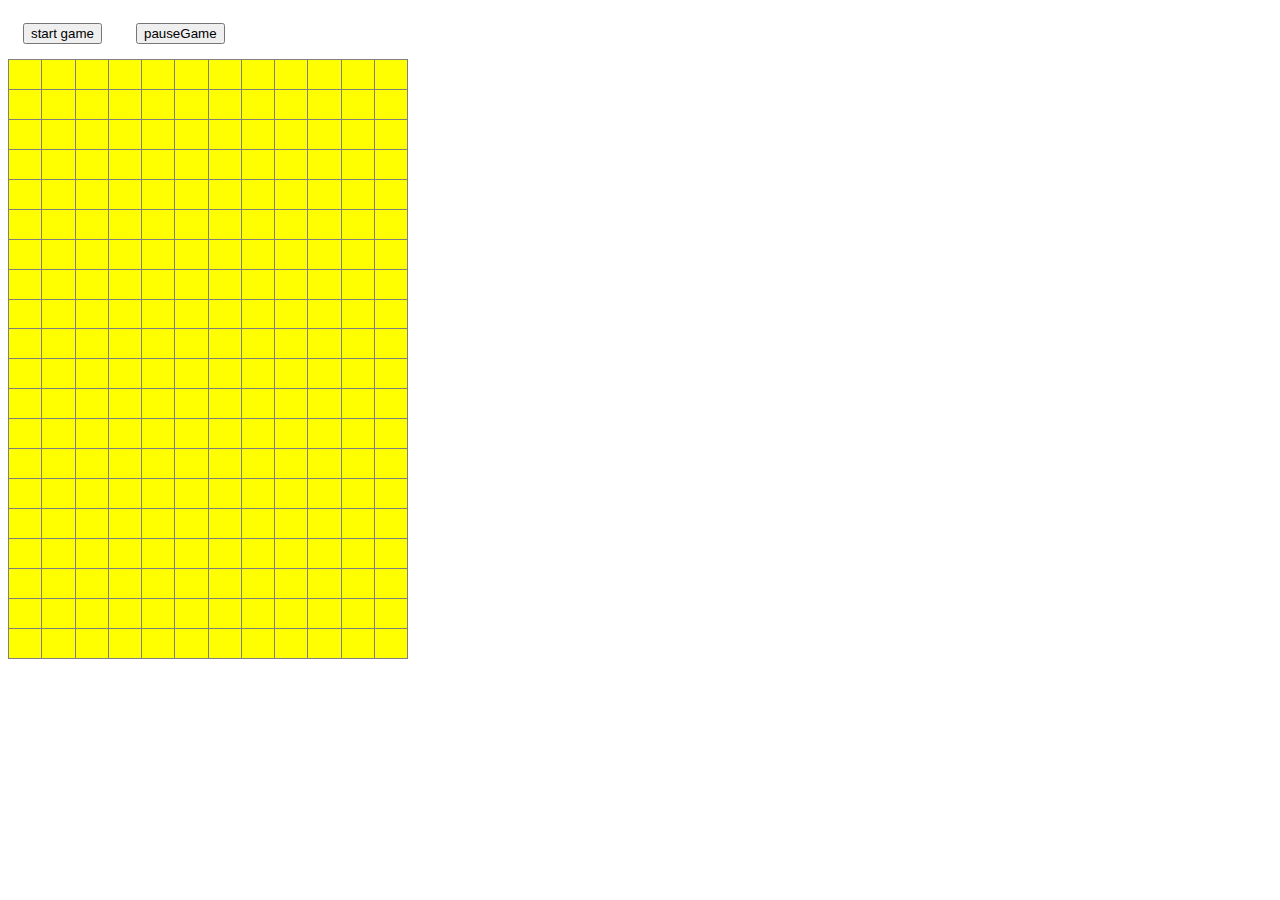
<file: tetris.html>
<DOCTYPE html>
<html>
<head>
<script src="https://ajax.aspnetcdn.com/ajax/jQuery/jquery-3.1.1.min.js"></script>
<style>
table{
    border-collapse: collapse;
}
.cell1 {background-color: yellow ; color : blue; width: 8% ; height: 5% }
/*.cell2 {background-color: red }*/
/*.cell3 {background-color: purple }*/
.cell4 {background-color: pink }
/*.cell6 {background-color: white; color : green; }*/
/*.cell7 {background-color: orange; color : black; text-align: center;}*/
.cellfreeze {background-color: lightslategray }
.cell5 {background-color: black; color : yellow; }
.rowBlink {background-color: darkred }
.btn{margin:15px;}

</style>
</head>
<body>
    <button class = "btn" onclick="createBomb()">start game</button>
    <button class = "btn" id="pause" onclick="pauseGame()">pauseGame</button>
    <!--<a class="active" href="index.html">Home page</a><br>-->
<script>
var gamestarted =0; //האם המשחק כבר התחיל. למטרות אינטרוול בפעם הראשונה
var tdId //td cell obj
var iNow, jNow;  //the now row and cell position of tetris
var iLength=20 , jLength= 12;
var indexRow;
var intervalstarted = 0; //האם האינטרוול התחיל- לוודא שלא יתחיל שנית
var isBomb=0;
var bombType; //type of bomb
var bombMatrix= [[]];
bombMatrix[0]= [[0,0,0,0],[1,1,1,0],[0,0,1,0],[0,0,0,0]];
bombMatrix[1]= [[0,0,0,0],[0,1,1,0],[0,0,1,1],[0,0,0,0]];
bombMatrix[2]= [[0,1,0,0],[0,1,0,0],[0,1,0,0],[0,1,0,0]];
bombMatrix[3]= [[0,0,0,0],[1,1,1,0],[0,1,0,0],[0,0,0,0]];
bombMatrix[4]= [[0,0,0,0],[0,1,1,0],[0,1,0,0],[0,0,0,0]];
currentBombMatrix= [[0,0,0,0],[0,0,0,0],[0,0,0,0],[0,0,0,0]];

var currentMatrix = [];//אוסף הנקודות הנוכחיות של הפצצה
var shadowMatrix = [];//  לבדיקה אוסף הנקודות של הפצצה
var canMove= 0;
var mainInterval;
var gameP= 0; //האם מותר לעצור את המשחק
var mainArr= new Array(iLength);
var clickCount =0; //סופר את מספר היפוכי הפצצות בלחיצה על מקש מעלה

    document.write("<table id = 'table1' border='1' width='400' height='600'>");

    for( i=0; i<=iLength-1; i++)
        {
            mainArr[i] = new Array(jLength);
            document.write("<tr id = tr" + i+1 + ">");
            for( j=0; j<=jLength-1; j++)
                {
                        txt1= "";
                        if (i===0){
                            txt1= j;
                        }
                        if (j===0){
                            txt1=i;
                        }
                        txt = "<td id = 'td" + i + j + "' class= 'cell1' > </td>"
                        document.write(txt);
                        mainArr[i][j]=0;
                }
                    document.write("</tr>");
        }
    document.write("</table>");

document.onkeydown = function(e) {
    switch (e.keyCode) { //left
        case 37:
                iTemp= iNow;
                jTemp= jNow-1;
                checkfreeze(iTemp,jTemp);
                if (canMove === 0){
                    jNow -=1;
                    drawBomb();
                }
            break;
        case 38://up
           var tempArr=[];
            tempArr[0]=[];
            tempArr[1]=[];
            tempArr[2]=[];
            tempArr[3]=[];

            qq= clickCount % 4;       
            for( aa=0; aa<=3; aa++){
            for( bb=0; bb<=3; bb++){  
            
            switch (qq){
                case 0:
                    tempArr[bb][aa]= currentBombMatrix[aa][bb];
                    break;
                case 1:
                    tempArr[bb][aa]= currentBombMatrix[aa][3-bb];
                    break;
                case 2:
                    tempArr[bb][aa]= currentBombMatrix[3-aa][3-bb];
                    break;
                case 3:
                    tempArr[bb][aa]= currentBombMatrix[3-aa][bb];
                    break;
            }
            checkfreeze(iNow,jNow,tempArr,"up");
            }
                    }
            clickCount +=1;
             [currentBombMatrix]=[tempArr];
             [tempArr]=[];
            drawBomb();
            break;
        case 39://right
              iTemp= iNow;
                jTemp= jNow+1;
                checkfreeze(iTemp,jTemp);
                if (canMove === 0){
                    jNow +=1;
                    drawBomb();
                    
                }
            break;
        case 40: //down
            iTemp= iNow+1;
                jTemp= jNow;
                checkfreeze(iTemp,jTemp);
                if (canMove === 1){
                    drawBomb();
                    freezeBomb();
                }

            iNow +=1;
            drawBomb();
            break;
    }
}

function createBomb(){
        
    jNow = 6;
    iNow= 0;  //first location of tetris
    bombType = Math.floor((Math.random() * bombMatrix.length));
            isBomb=1; //bomb created
            currentBombMatrix= bombMatrix[bombType];
            drawBomb();

            if (gamestarted ===0){
                bombsInterval();
                gamestarted=1;
            }
}    

function drawBomb(){
         deleteLastBomb()
      for( a=0; a<=3; a++){
        for( b=0; b<=3; b++){  
            if(currentBombMatrix[a][b]===1){
                x=iNow + a;
                y=jNow + b;
                table1.rows[x].cells[y].classList.add('cell4');
                currentMatrix.push([x,y]);
            }

        }
    }       
                
}

function deleteLastBomb(){  //מחק את הפצצה האחרונה לפני ציור החדשה
    var elems = document.querySelectorAll(".cell4");
        [].forEach.call(elems, function(el) {
        el.classList.remove("cell4")});
        currentMatrix = [];
}

function pauseGame(){
        if (gameP===1){
            document.getElementById("pause").innerHTML ="stop"; 
            gameP=0;
        }else{
        if (gameP===0){
            document.getElementById("pause").innerHTML ="continue"; 
            gameP=1;
        }
    }
}
function continuegame(){
        gameP=1;
        pauseGame();
}

function bombsInterval(){
       if (gamestarted ===0){     
            mainInterval = setInterval(function(){ 
       if (gameP===0){     
            iTemp= iNow+1;
            jTemp= jNow;
            checkfreeze(iTemp,jTemp,1,"fall");
            if (canMove === 1){
                freezeBomb();
            }else{
            
            deleteLastBomb();
            iNow =iNow+1;
            drawBomb();
            }
                   }
        }, 500);
    }else{
            clearInterval(mainInterval);
            gamestarted =0;
    }
}

function checkfreeze(iTemp,jTemp,tempMatrix,callFun){
    
    if(callFun=== "up"){
        shadowMatrix=tempMatrix;
    }else{
        shadowMatrix=currentBombMatrix;
    }
  for( a=0; a<4; a++){//יצירת פצצת צל לבדיקת היתכנות התנועה
        for( b=0; b<4; b++){
            if (shadowMatrix[a][b]===1 ){
            x=iTemp + a;
            y=jTemp + b;

        if(x >= iLength){
            if (callFun=== "up"){
              canMove= 2;//לא להתיחס ללחיצת סיבוב   
            }else{
                canMove= 1; //הקפא פצצה
            }
            shadowMatrix=[];
            return;
        }
        if(  y>=jLength || y<0 || x<1){   
            canMove= 2;//לא להתיחס ללחיצת ימינה שמאלה
            shadowMatrix=[];
            return;
        }
        if  ( table1.rows[x].cells[y].classList.contains('cellfreeze') || x>=iLength ){
            if (callFun=== "up"){
              canMove= 2;//לא להתיחס ללחיצת סיבוב   
            }else{
                canMove= 1; //הקפא פצצה
            }
            shadowMatrix=[];
            return;
        }
            canMove= 0; //אפשר תנועה
    }
    
    }
  }
  shadowMatrix=[];
}


function checkline(){
    for( i=0; i<iLength; i++){
        count=0;
        for( j=0; j<=jLength; j++){
            if (mainArr[i][j]===1){
                count++;
                if (count===jLength){//שורה מלאה, למחוק
                    deleteLine(i);
                    break ;
                    }
                }else{
                    break ;
                }
            }
        }
    }
function makeLine(){
    
    for( u=0; u<jLength-1; u++){
        mainArr[iLength-1][u]=1;
        table1.rows[iLength-1].cells[u].classList.add('cellfreeze');
    }
}

function deleteLine(line){
    gameP=0;
    pauseGame();

    var counter = 0;
    var interval1 = setInterval(function(){
    if(counter === 5) {
        counter = 0;
        gameP=0;
        continuegame();
        clearInterval(interval1);
        }else{
            for( k=0; k<jLength; k++){
                table1.rows[line].cells[k].classList.add('cell5');
            }
            setTimeout(function(){
                for( k=0; k<jLength; k++){
                    table1.rows[line].cells[k].classList.remove('cell5'); 
                }
        },150);
    counter++;
        }
    }, 300);
 
    for( i=line; i>=1; i--){
        for( j=0; j<jLength; j++){
            mainArr[i][j]=mainArr[i-1][j];
            table1.rows[i].cells[j].classList=table1.rows[i-1].cells[j].classList

            table1.rows[i].cells[j].classList=table1.rows[i-1].cells[j].classList ;
        }
    }
}  

function freezeBomb(){
    for( i=0; i<currentMatrix.length; i++){
        x=currentMatrix[i][0];
        y=currentMatrix[i][1];
        if(x<=1){
            endGame();
            return;
        }else{
            table1.rows[x].cells[y].classList.add('cellfreeze');
            mainArr[x][y]=1;
        }
    }
        shadowMatrix=[];
        checkline();
        canMove= 0;
        createBomb();
}

function endGame(){
    gameP=0;
    pauseGame();
    alert("END GAME");
}
</script>

</body>
</html>
</file>
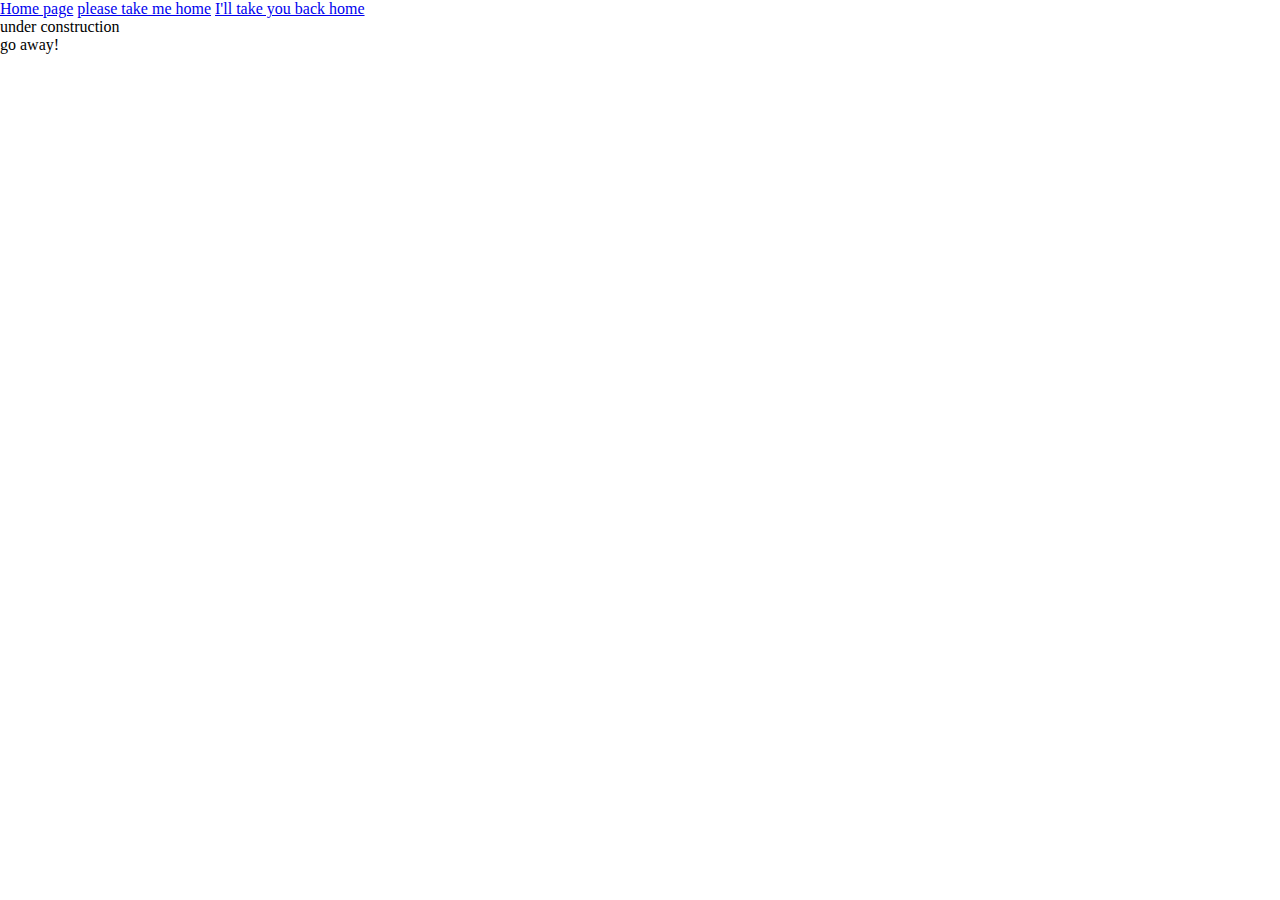
<file: underConstraction.html>
<!DOCTYPE html>
<html lang="en">
<head>
    <meta charset="UTF-8">
    <meta name="viewport" content="width=device-width, initial-scale=1.0">
    <meta http-equiv="X-UA-Compatible" content="ie=edge">
    <title>Document</title>
    
    <link rel="stylesheet" href="css/index.css">
</head>
<body >

<div class="topnav">
  <a class="active" href="index.html">Home page</a>
  <a href="index.html">please take me home</a>
  <a href="index.html">I'll take you back home</a>

</div>

<div class= "center" >under construction <br/> go away!</div>
<script src="js/index.js"></script> 
</body>
</html>
</file>
<file: css/index.css>
body {
  margin:0;
  /*background-image: url("../img/background.jpg");*/
  background-size: 100%;
  background-repeat: no-repeat;
}
/* ===================top nav====================================*/
 .mainBox{
    
     width : 70%;
     height: 600px;
     background-color: lightcoral;
 }

.box{
    height : 40px;
    width: 40px;
    padding : 25px;
    /*margin: 5px;*/
    border-radius: 50px;
    /*margin : 50px;*/
    position: absolute;
}



/* ===================top nav====================================*/
#balloons {
    background-color: #4CAF50;
}

#calculator {
    background-color: #2196F3;
}

#mines {
    background-color: #f44336;
}

#sokoban {
    background-color: yellow
}
#tetris {
    background-color: lightseagreen
}
#snake {
    background-color: seagreen
}
#sudoku {
    background-color: turquoise
}
#maze {
    background-color: burlywood
}
#booksRUs {
    background-color: purple;
    color:white;
}
#numbers {
    background-color: pink;
}


.padding20{
    position: absolute;
    left: 140px;
    top : 80px;
}

/* ===================bottom nav====================================*/
/*.center{
    font-size: 40px;
    position:absolute;
    top: 30%;
    left: 20%;
    text-align: center;
    border-radius: 20px;
}  
.center:hover {
  background-color: #ddd;
  color: red;
  opacity: 0.5;
}*/
</file>
<file: css/balloons.css>
.button {
    margin: 0 auto;
}

.sky{
   position: relative;
    top: 0px;
    width: 100%;
   height: 500px;
   background-color: lightblue;
   overflow: hidden;
}
.balloon span {
    text-align: center;
    position: relative;
    top: 50%;
}

.balloon {
    text-align: center;
    position : absolute;
    display: inline-block;
	border-radius: 50%;

}
.boom{
    background-color: lightgray;
    opacity: 0;
    transition: opacity 0.7s; 
    z-index: -1;   
}

.balloon0 {
}
.balloon1 {
}
.balloon2 {
}
.balloon4 {
	background: yellow;
}

.egg {
   display:block;
   width: 126px;
   height: 180px;
   background-color: red;
   border-radius: 63px 63px 63px 63px / 108px 108px 72px 72px;
   border-radius: 50%  50%  50%  50%  / 60%   60%   40%  40%;
}
</file>
<file: css/books.css>
body {
            font: 24px Helvetica;
            background: #999999;
        }
        header{
            text-align: center;
        }

    /*===================================================*/
.sidenav {
    /*height: 50%;  100% Full-height */
    width: 0; /* 0 width - change this with JavaScript */
    position: fixed; /* Stay in place */
    z-index: 1; /* Stay on top */
    top: 0;
    left: 0;
    
    background-color:lightgoldenrodyellow; /* Black*/
    overflow-x: hidden; /* Disable horizontal scroll */
    padding-top: 60px; /* Place content 60px from the top */
    transition: 0.5s; /* 0.5 second transition effect to slide in the sidenav */
    border-radius: 15px;
}

/* The navigation menu links */
.sidenav a {
    padding: 8px 8px 8px 32px;
    text-decoration: none;
    font-size: 25px;
    color: #818181;
    display: block;
    transition: 0.3s
}

/* When you mouse over the navigation links, change their color */
.sidenav a:hover, .offcanvas a:focus{
    color: #f1f1f1;
}

/* Position and style the close button (top right corner) */
.sidenav .closebtn {
    position: absolute;
    top: 0;
    right: 25px;
    font-size: 36px;
    margin-left: 50px;
}





    /*=======================================================*/
        main {
            /*min-height: 800px;*/
            margin: 0px;
            padding: 0px;
            display: flex;
            flex-flow: row;
        }

        main > article {
            margin: 4px;
            padding: 5px;
            border: 1px solid #cccc33;
            border-radius: 7px;
            background: #dddd88;
            flex: 3 1 60%;
            order: 2;
        }


        header, footer {
            display: block;
            margin: 4px;
            padding: 5px;
            min-height: 100px;
            border: 1px solid #eebb55;
            border-radius: 7px;
            background: #ffeebb;
        }

/*=====================================================*/
/* The side navigation menu */
.sidenav {
    /*height: 50%;  100% Full-height */
    width: 0; /* 0 width - change this with JavaScript */
    position: fixed; /* Stay in place */
    z-index: 1; /* Stay on top */
    top: 0;
    left: 0;
    
    background-color:lightgoldenrodyellow; /* Black*/
    overflow-x: hidden; /* Disable horizontal scroll */
    padding-top: 60px; /* Place content 60px from the top */
    transition: 0.5s; /* 0.5 second transition effect to slide in the sidenav */
    border-radius: 15px;
}

/* The navigation menu links */
.sidenav a {
    padding: 8px 8px 8px 32px;
    text-decoration: none;
    font-size: 25px;
    color: #818181;
    display: block;
    transition: 0.3s
}

/* When you mouse over the navigation links, change their color */
.sidenav a:hover, .offcanvas a:focus{
    color: #f1f1f1;
}

/* Position and style the close button (top right corner) */
.sidenav .closebtn {
    position: absolute;
    top: 0;
    right: 25px;
    font-size: 36px;
    margin-left: 50px;
}

/* Style page content - use this if you want to push the page content to the right when you open the side navigation */
#main {
    transition: margin-left .5s;
    padding: 20px;
}

/* On smaller screens, where height is less than 450px, change the style of the sidenav (less padding and a smaller font size) */
@media screen and (max-height: 450px) {
    .sidenav {padding-top: 15px;}
    .sidenav a {font-size: 18px;}
}
.sidenav form{
    width:80%;
    margin: auto;
    
}

/*=====================================================*/
board{
    width : 98%;
    display: flex;
    flex-direction: column;

}
.bookLine img{
    /*height: 1.5em;;*/
    /*margin-left: 3px;*/
    margin: 3px;
    width: 90%;
    height: 90%;
}

.bookKey{
    width: 2em;
    border-right: solid 1px;
    text-align: center;
    font-size: 1em;
    }
.bookKeys{
    display: flex;
    flex-direction: row;
    border-bottom: 1px solid #cfd2d6;
}
.bookKeys .title{
    width: 8em;
}
.bookKeys .price{
    width: 4em;
}
.bookLine{
    border-radius: 10px;
    display: flex;
    flex-direction: row;
    background-color: lightgray;
    margin-top: 5px;
    /*max-width: 600px;*/
    /*font-size: 1em;*/
    /*border: 1px solid red;*/
}
.bookLine :hover{
    background-color: #dcdee2;
}
.heads {
     font-weight: bold;
    background-color: white;
}
.heads :hover{
    background-color: lightgray;
}

.btnsDiv{
    margin-left: 5px;
    /*border: 1px solid black;*/
    padding:0 2px;
}
.btnsDiv .btn  {
    margin-left: 5px;
    /*height:2em;*/
}
.read{
    background-color: lightseagreen;
}
.read:hover{
    background-color: #6699ff;
}
.edit{
    background-color: #ffff00;
}
.edit:hover{
    background-color: #cccc00;
}
.del{
    background-color: #c4090c;
}
.del:hover{
    background-color: #ff3300;
}
.add{
    background-color: green;
    margin:5px;
}
.add:hover{
    background-color: #00cc00;
    margin:5px;
}
.close1{
    background-color: black;
    color : white;
}
.formImg {
    height : 150px;
}
.hidden1{
    visibility: hidden;
}
.formConst {
    max-width: 100%;
    margin-bottom: 5px;    font-weight: 700
}
/*=====================================================*/
@media screen and (max-width: 670px) {
        .bookLine{
            display: flex;
            flex-direction: column;
        }
    .bookKeys{
        /*align-content: space-between*/
    }
    .formImg {
         height : 100px;
    }
    .bookKeys .title{
        width: 5em;
    }

}
@media screen and (max-width: 450px) {
    .bookKey{
        font-size: .7em;
    }
    .btnsDiv  {
        /*height : 1.5em;*/
    }

    .bookKeys{
        /*align-content: space-between*/
    }
    .formImg {
         height :70px;
    }
}
</file>
<file: css/calculator.css>
li:hover {
    background-color: lightblue;
    border: 4px solid darkred;

}
.frame{
    border: 3px solid #73AD21;
    width: 200px;
    float: center;
    padding-bottom: 5 px;
    margin: auto;
    background-color: black;
    border-radius: 7px;
    font-weight: 900;

}
.header{
    background-color: skyblue;
    text-align: center;
}
.panels:hover {
    background-color:darkgreen;
    border-color: gray;
}
.panels {
    border-color: white;
    border-width: 3px;
}
.panel, .panelRes, .panelOp, .header{
    margin: 5px;
    height: 25px;
    line-height: 25px;
    border-radius: 3px;
    padding-left: 5px;
}

.panel {
    border-color: black;
    background-color: lightgoldenrodyellow;
}
.panelRes {
    background-color: lightgoldenrodyellow;
}
.panelOp {
    background-color: lightgrey;
    width:  20px;
}

.board{
    margin-left: 5px;
    margin-right: 5px;
    margin: 3px;
    background-color:black;
    font-weight: 900;
}
.button-dig:hover, .button:hover {
    background-color: thistle ;
    border-color: white;

}
.button{
    border: 1px solid #73AD21;
    width: 21%;
    float: center;
    margin : 2px;
    border-radius: 3px;
}
.button-dig{
    background-color: white;
    width: 21%;
    float: center;
    margin : 2px;
    border-radius: 3px;
}


li img {
    max-width: 100px;
    display:block;
}

.box {
    display: inline-block;
    background-color: lightgreen;
    width: 100px;
    height:100px;
    margin: 6px;
    transition: all 1s;
}
</file>
<file: css/mines.css>
body{
    background-color: black;
}


table {
    border: 2px solid black;
    text-align: center;
    background-color: lightgreen;
    width :400 px;
    height : 400 px;
    margin: auto;
}
.botton-panel{
    margin: auto;
    width: 170px;
    padding: 10px;
}
.botton{
    margin: auto;
}
.cell{
    border: 2px solid black;
    width: 30px;
    height:30px;
    background-color: lightgoldenrodyellow;

}

.rrr{
    background-color: purple;
}
.cell0After{
    background-color: yellow;
}
.cell1{
    color: green;
}
.cell2{
    color: blue;
}
.cell3{
    color: red;
}
.bomb{
}
.flag{
    background-color: pink;
    background-image: "img/flag.png";
}
.bombAfter{
    background-color: red;
}
.hidden{
    visibility: none;
}
</file>
<file: css/numbers.css>
body{
    background-color: black;
}
header{
    text-align: center;
    font-size: 2em;
    color:green;
}

table{
    border-collapse: collapse;
    /*width:90%;*/

    /*margin-bottom: 3em;*/
    margin : auto;
    background-color: lightpink;
    transition: all .3s ease-in-out;
}
.black{
    background-color: black;
}

hr {
    border-style: solid;
    border-width: 2px;   
}

.cellDiv{
    background-color: lightcoral;
    color : blue;
    font-size: 10vh;
    transition: all .3s ease-in-out;

    border-radius: 20%;

    transition: all .3s ease-in-out;
    text-align: center;
    /*width:100%;*/
    /*height:100%;*/
}

.panel{
    font-size: 2em;
    display : flex;
    justify-content: center;
    /*height : 40px;*/
    flex-direction: column;
    margin :20px;
    margin: auto;
    align-items: center;

}
.btns-panel{
    /*margin: 5px;*/
    display: flex;
    justify-content: space-between;

    /*height : 2.5em;
    padding : .3 em;*/
}

.btn{
 background: #3498db;
  background-image: linear-gradient(to bottom, #3498db, #2980b9);
  border-radius: 20px;
  box-shadow: 4px 4px 9px #666666;
  font-family: Georgia;
  color: #ffffff;
  font-size: 15px;
  padding: 3px 10px;
  text-decoration: none;
  margin : 10px;
}

.btn:hover {
  background: #6d20e0;
  background-image: linear-gradient(to bottom, #6d20e0, #3498db);
  text-decoration: none;
}
span{
  background: lightcyan;
  background-image: linear-gradient(to bottom, #3498db, #2980b9);
  border-radius: 7px;
  box-shadow: 4px 4px 9px #666666;
  font-family: Georgia;
  color: #ffffff;
  font-size: 15px;
  padding: 3px 10px;
  text-decoration: none;
  margin:10px;

}


spantt{
    margin :15px;
    text-align: center;
    background-color: gray;
    border: 1px solid darkblue;
    border-radius: 10px;

    width: 5em;
    padding : 4px;
}
.clicked{
    background-color: lightseagreen;
    
    color :purple;
}
.wrong{
    animation-name: clickWrong;
    animation-duration: 0.3s;
    animation-iteration-count: 3;
}
@keyframes clickWrong {
    0%   {background-color:red;}
    50%  {background-color:lightcoral; }
    100% {background-color:red; }
}
.popup >div{
    font-size: 2em;

}
.popup {
    background-color: lightgreen;
    color: red;
    padding: 20px;
    text-align:center;
    visibility: hidden;
    position:absolute;
    top:20%;
    height:30%;
    left: 30%;
    width :40%;
    opacity: 0;
    transition: opacity 0.7s;
    font-size: 1.5em;
    border-radius: 20%;

}
.hiden {
    opacity : 0;
    visibility: hidden;
}
.show{
    opacity : 1;
    visibility: visible;
}
.show30{
    opacity : .5;
    visibility: visible;
}
</file>
<file: css/simon.css>
body{
    background-color: black;
}

/*===================================================*/


.sidenav {
    /*height: 50%;  100% Full-height */
    width: 0; /* 0 width - change this with JavaScript */
    position: fixed; /* Stay in place */
    z-index: 1; /* Stay on top */
    top: 10%;
    left: 0;

    display: flex;
    flex-direction: column;
    align-items: center;

    padding-bottom:10px;
    background-color:pink; /* Black*/
    overflow-x: hidden; /* Disable horizontal scroll */
    padding-top: 60px; /* Place content 60px from the top */
    transition: 0.5s; /* 0.5 second transition effect to slide in the sidenav */
    border-radius: 15px;
    
    background: linear-gradient(135deg, pink 1%,#B00C9D 85%);    
    box-shadow: 0px 0px 3px 2px #B00C9D;

}

/* The navigation menu links */
/*.sidenav a {
    padding: 8px 8px 8px 32px;
    text-decoration: none;
    font-size: 25px;
    color: #818181;
    display: block;
    transition: 0.3s
}*/

/* When you mouse over the navigation links, change their color */
.sidenav a:hover, .offcanvas a:focus, closeMe:hover{
    color: #f1f1f1;
}

/* Position and style the close button (top right corner) */
.sidenav .closebtn, closeMe{
    position: absolute;
    top: 15px;
    right: 25px;
    font-size: 36px;
    margin-left: 50px;
    color:blue;
}
.sideBtn{
    height : 40px;
    border-radius: 10px;
    min-width: 40px;
    margin-bottom : 15px;
    background-color: #FA6A02;
}

/*==========================================================================*/

section{
    display:flex;
    flex-direction: column;
    align-items: center;
    height: 70%;
    width:705;
    /*background-color: brown;*/
    border-radius: 30px;
    background: linear-gradient(135deg, #31edf7 1%,#207cca 50%,#21299C 100%);    
    box-shadow: 0px 0px 3px 2px #05C1F5;
}

/*=====================================*/
.piano {
    text-align: center;
}
h1{
    text-align: center;
    color:white;
    width:30%;

}
.piano button {
    height :35vh;
    width: 10vw;
    margin: 5px;
    padding: 2em;
    cursor: pointer;
    border-radius: 20%;
    /*border-radius:28px;*/
	display:inline-block;
	cursor:pointer;
}
.piano{
    margin:20px;
}

button {
    outline: 0;
}

.green{
	background-color:#08FC00;
}
.playing.green {
    box-shadow: 0px 0px 21px 5px #08FC00 ;
}

.red{
	background-color:#FC0303;
}
 .playing.red {
	box-shadow: 0px 0px 21px 5px #FC0303 ;
}

.blue{
	background-color:#0303FC;
}
.playing.blue {
	box-shadow: 0px 0px 21px 5px #0303FC ;
}

.yellow{
	background-color:#FAFA00;
}
.playing.yellow {
	box-shadow: 0px 0px 21px 5px #FAFA00 ;
}

h1, .msg, .freeStyle{

	display:inline-block;
	color:#ffffff;
	font-family:Arial;
	font-size:1.2em;
	text-decoration:none;
    text-align: center;
    margin: 20px;

}
.msg{
    width : 35vw;
	background-color:#7892c2;
	text-shadow:0px 1px 0px #283966;
	border:1px solid #4e6096;
	background:linear-gradient(to bottom, #7892c2 5%, #476e9e 100%);
    box-shadow: 0px 0px 3px 2px #11edc8;
	padding:3px 6px;
	border-radius:10px;
}

h1{
    width : 30vw;
	background:linear-gradient(to bottom, #B700FA 5%, #47075E 100%);
	text-shadow:0px 1px 0px #260333;
    box-shadow: 0px 0px 3px 2px #F233CF;
	padding:12px 37px;
	border-radius:15px;
}


 .freeStyle{
    font-size: 1em;
	background:linear-gradient(to bottom, #11F505 5%, #189C11 100%);
	text-shadow:0px 1px 0px #147A0F;
    box-shadow: 0px 0px 3px 2px #11F505;
    text-align : center;
	border-radius:10px;
    
}
/*=============================================*/
@media screen and (max-width: 350px) {
    .piano button {
        width: 2vw;
        height : 20vh;

    }
}
</file>
<file: css/sokoban.css>
body {
    background-color: lightgoldenrodyellow;
}

header {
    font-size: 50px;
    text-align: center;
}
hr{
    border: 2px solid black;
}
table {
    border: 2px solid black;
    text-align: center;
    margin: auto;
    border-collapse: collapse;
}
.panel{
    margin: auto;
    width: 170px;
    padding: 10px;
}
.watch{
    border: 2px solid black;
    width: 50px;
    text-align: center;
    display: inline-block;

}
.cell-F{

}
.cell-T {
    background-image: url("../img/target.png");
}
.cell-WA {
    background-image: url("../img/water.png");
}
.cell{
    border: 1px solid black;
    width: 40px;
    height:40px;
    background-size: 100%;
}
.cell-W {
    background-color: brown;
    background-image: url("../img/wall.png");
}
.cell-B {
    background-image: url("../img/box.png");
}
.cell-M {
    background-image: url("../img/man.png");
}
.botton{
    visibility: inherit;
}
.popUp{
    background-color: lightcyan;
    padding: 10px;
    text-align:center;
    font-size: 40;
    visibility: hidden;
    position:absolute;
    top:100px;
    left: 40%;
    opacity: 0;
    transition: opacity 0.5s;
}
</file>
